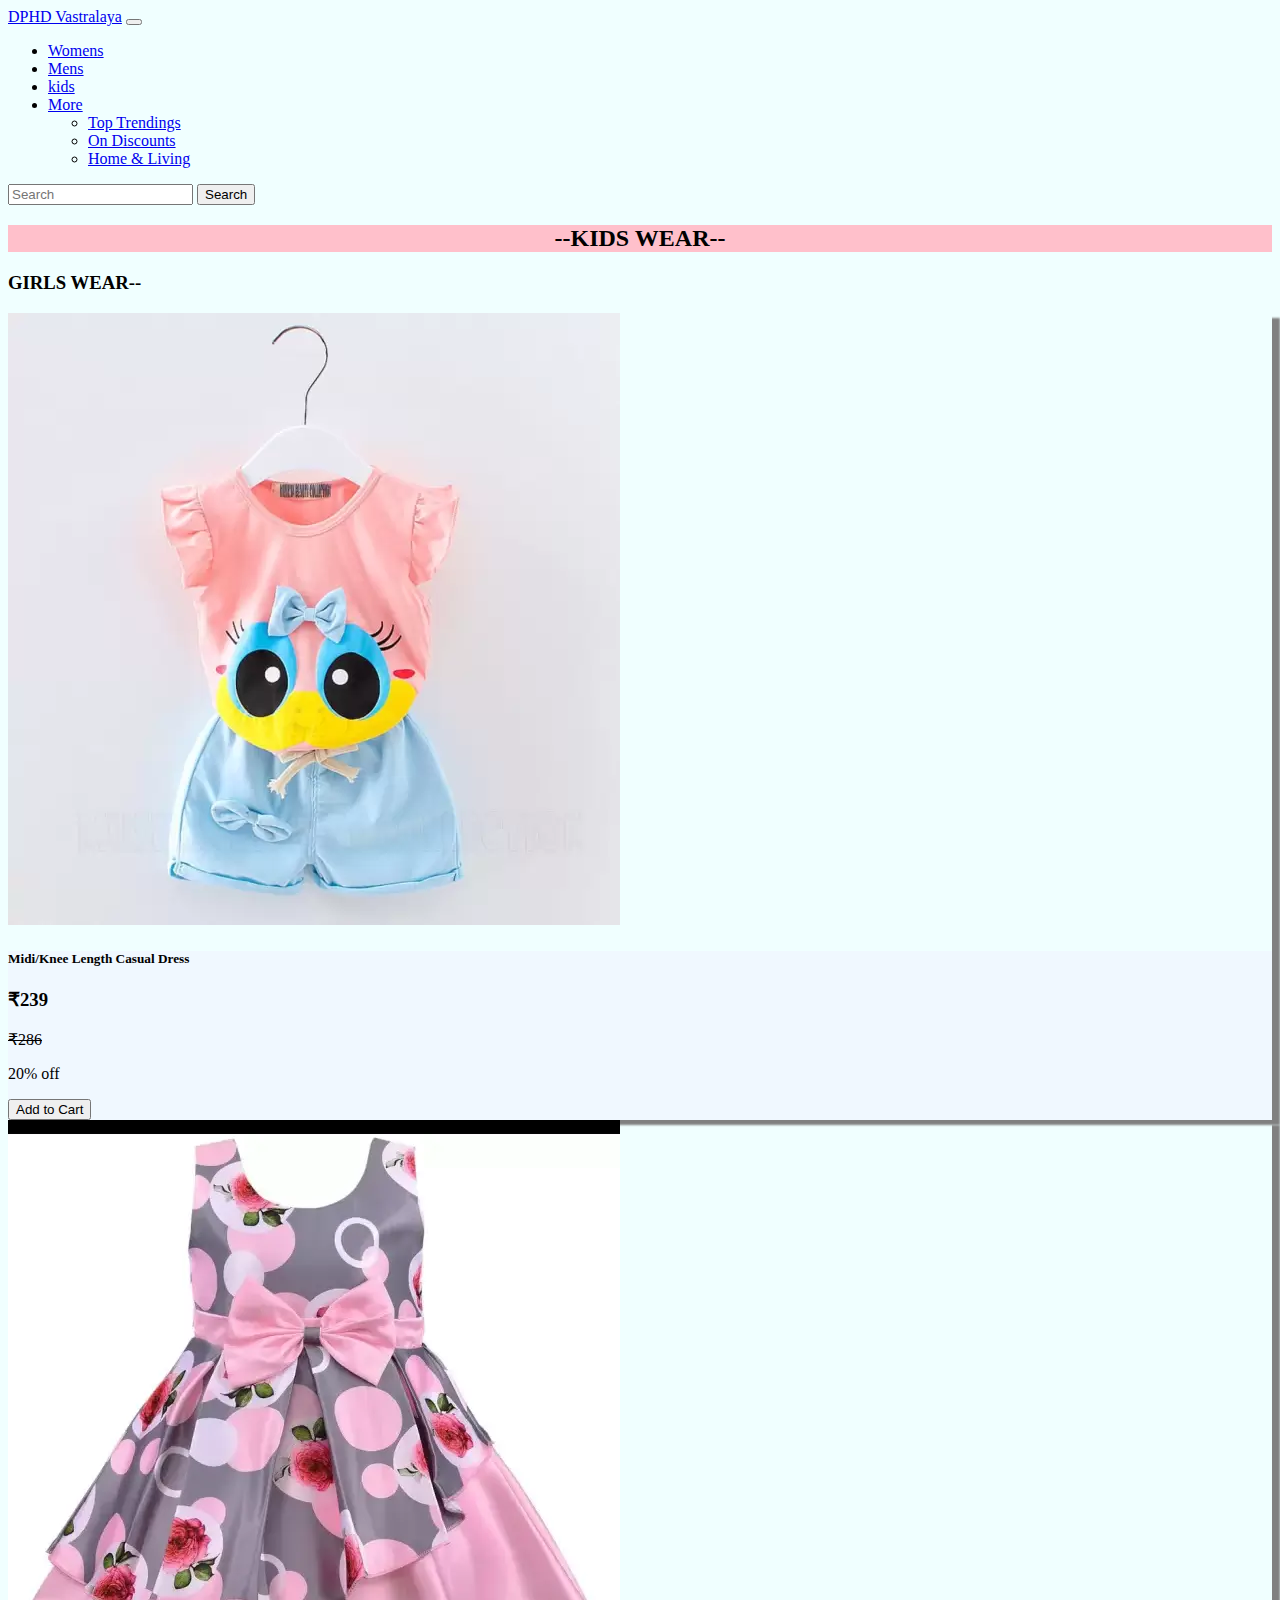
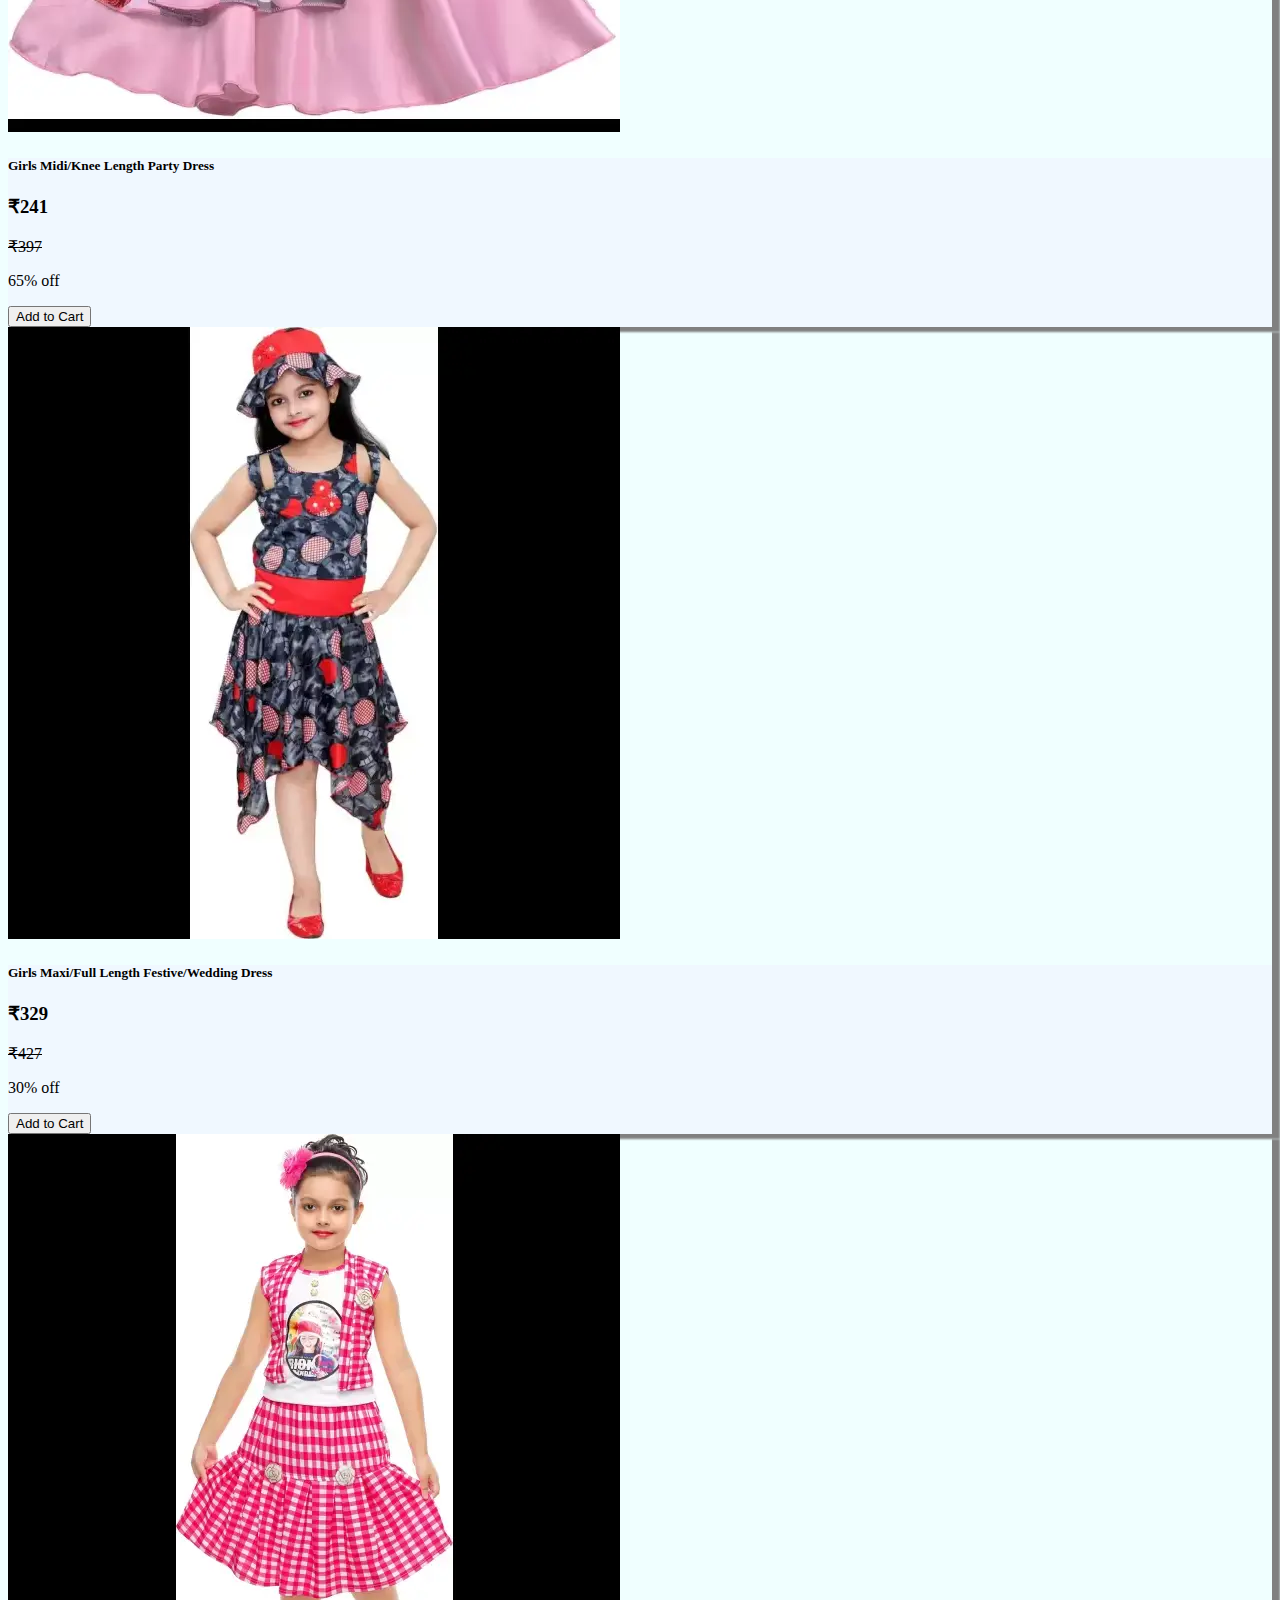
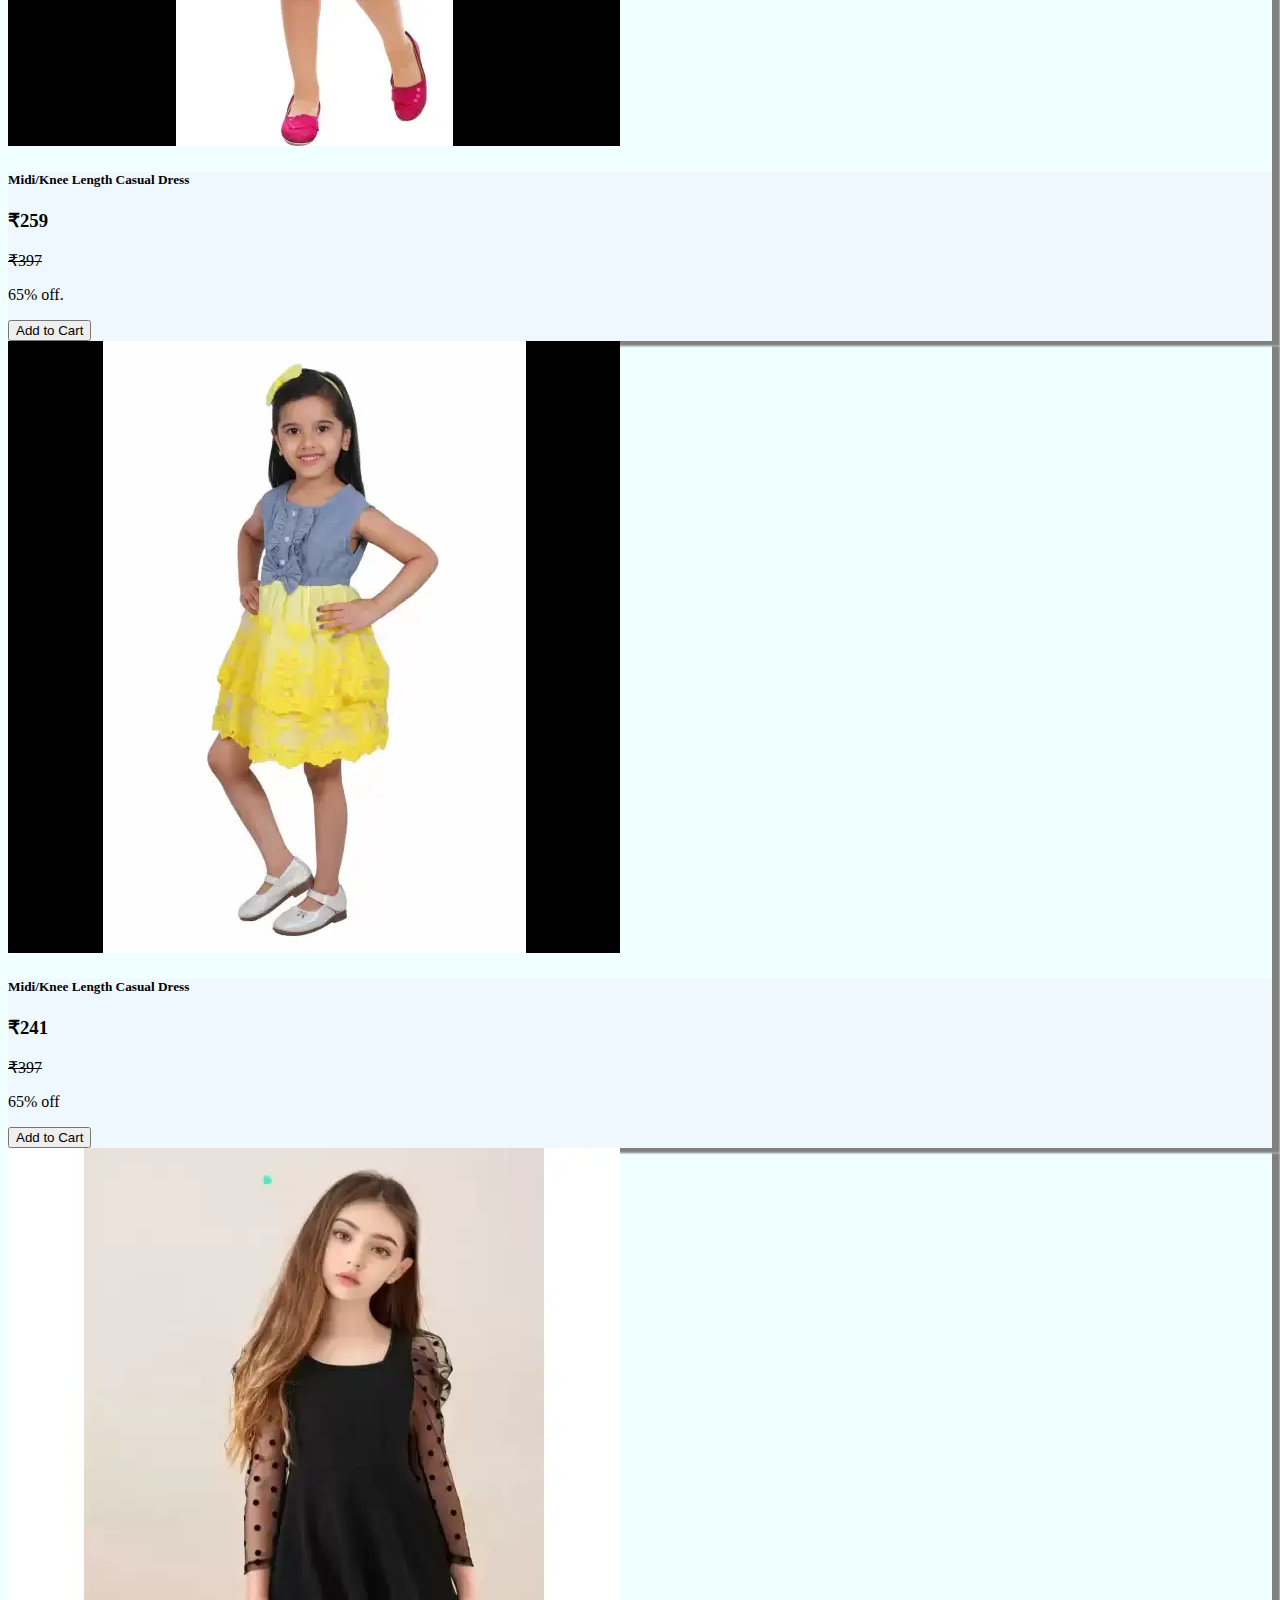
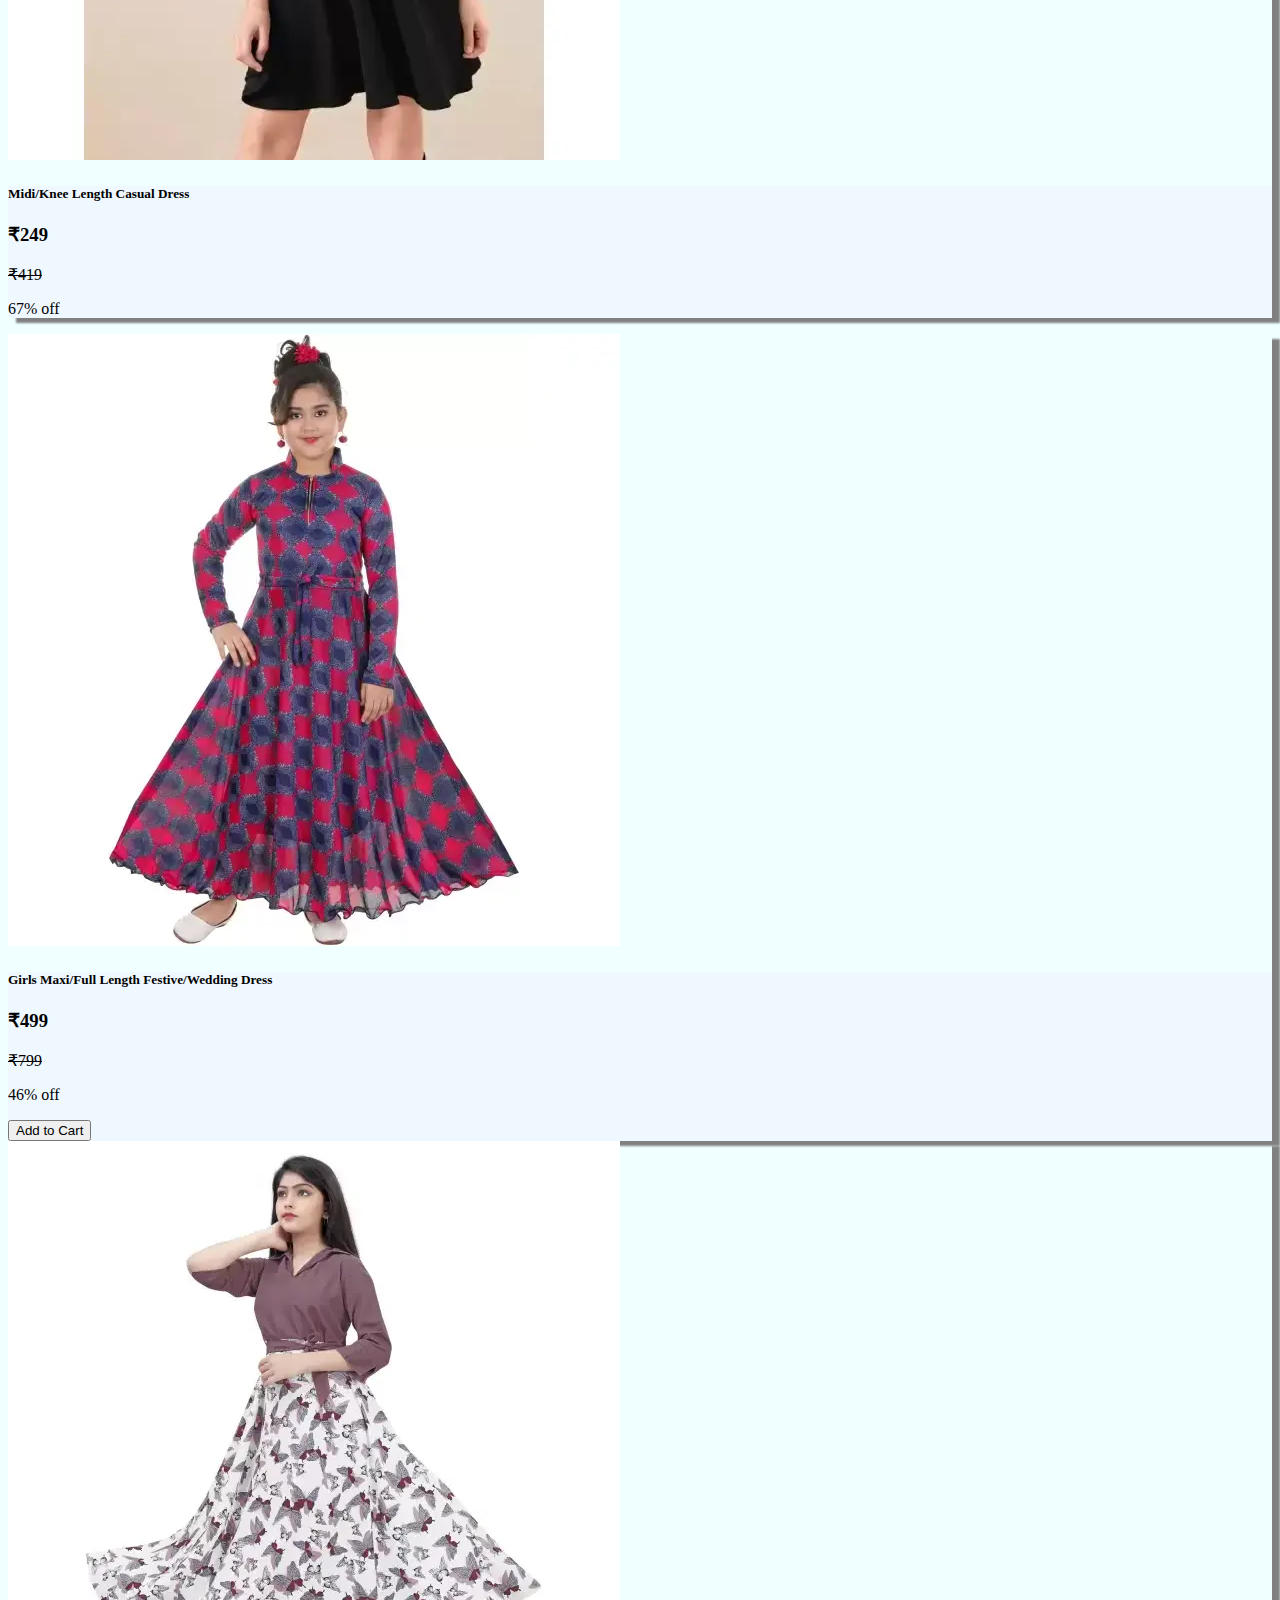
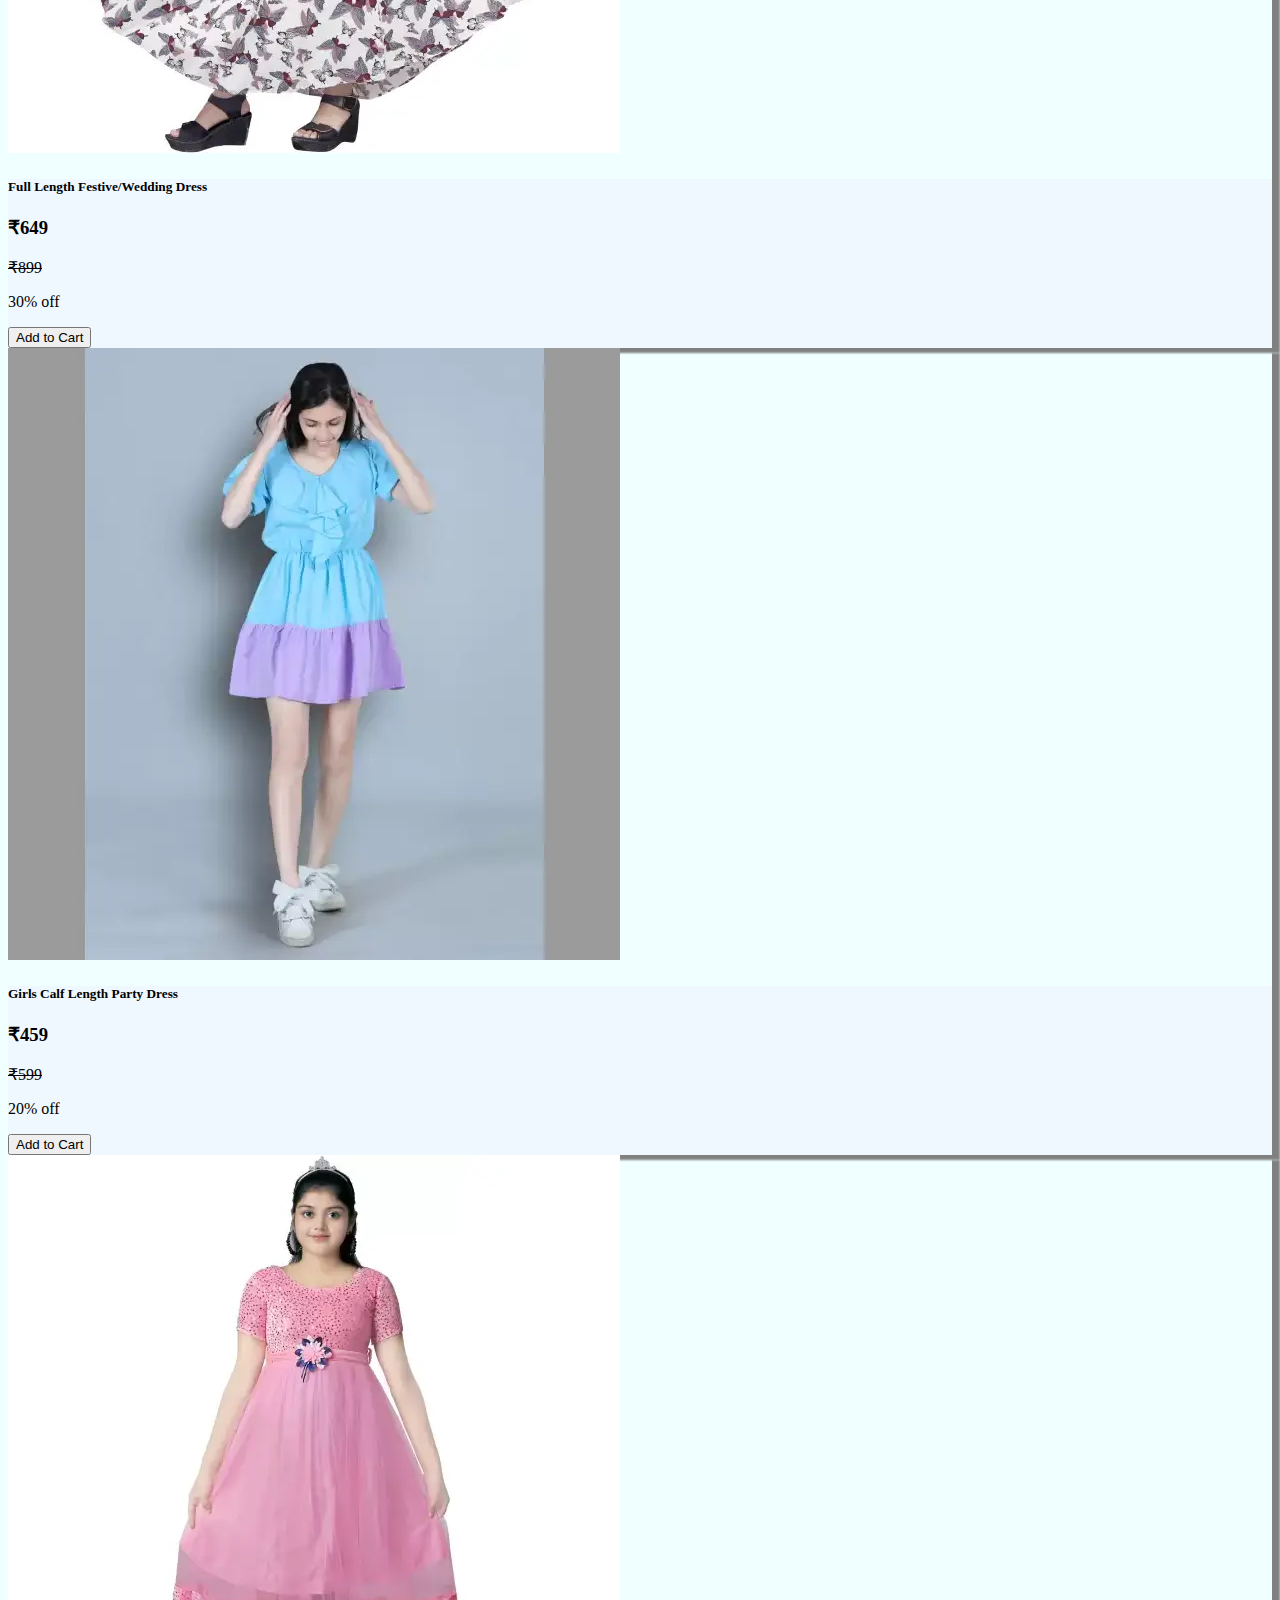
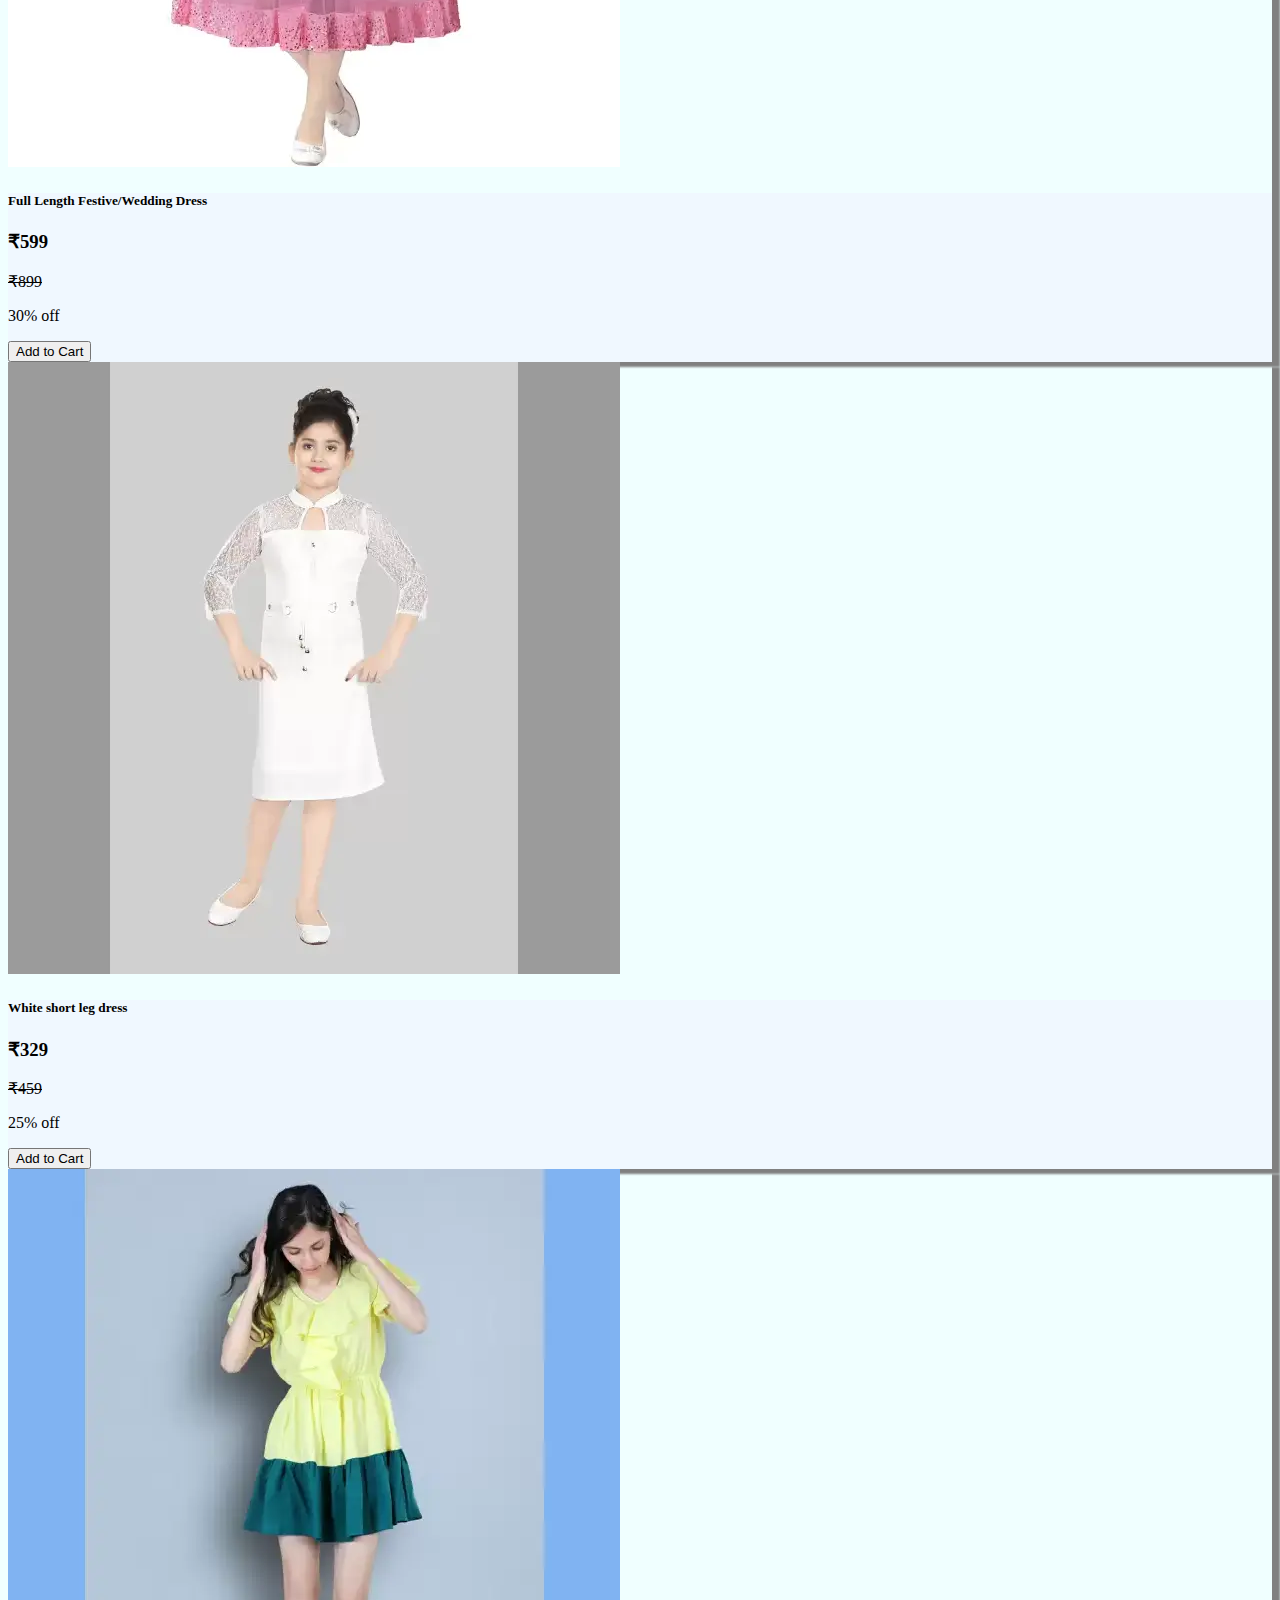
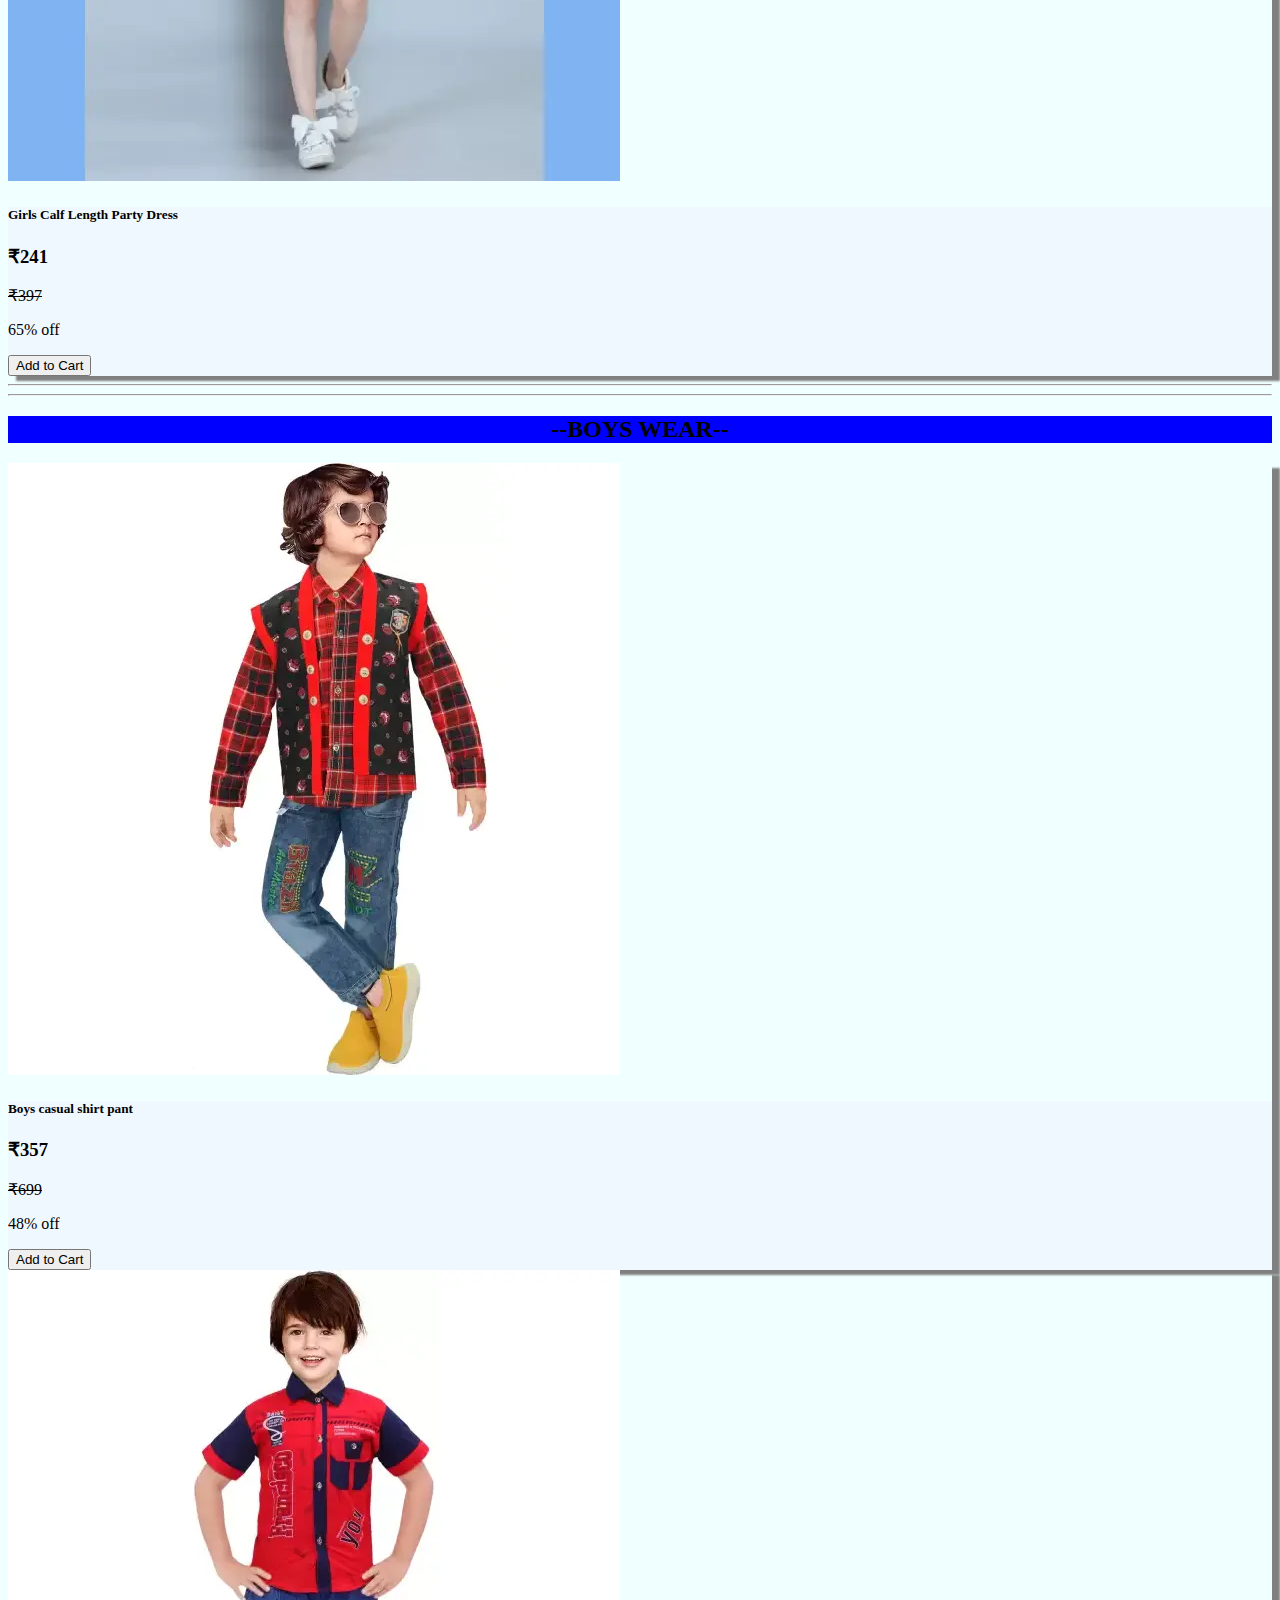
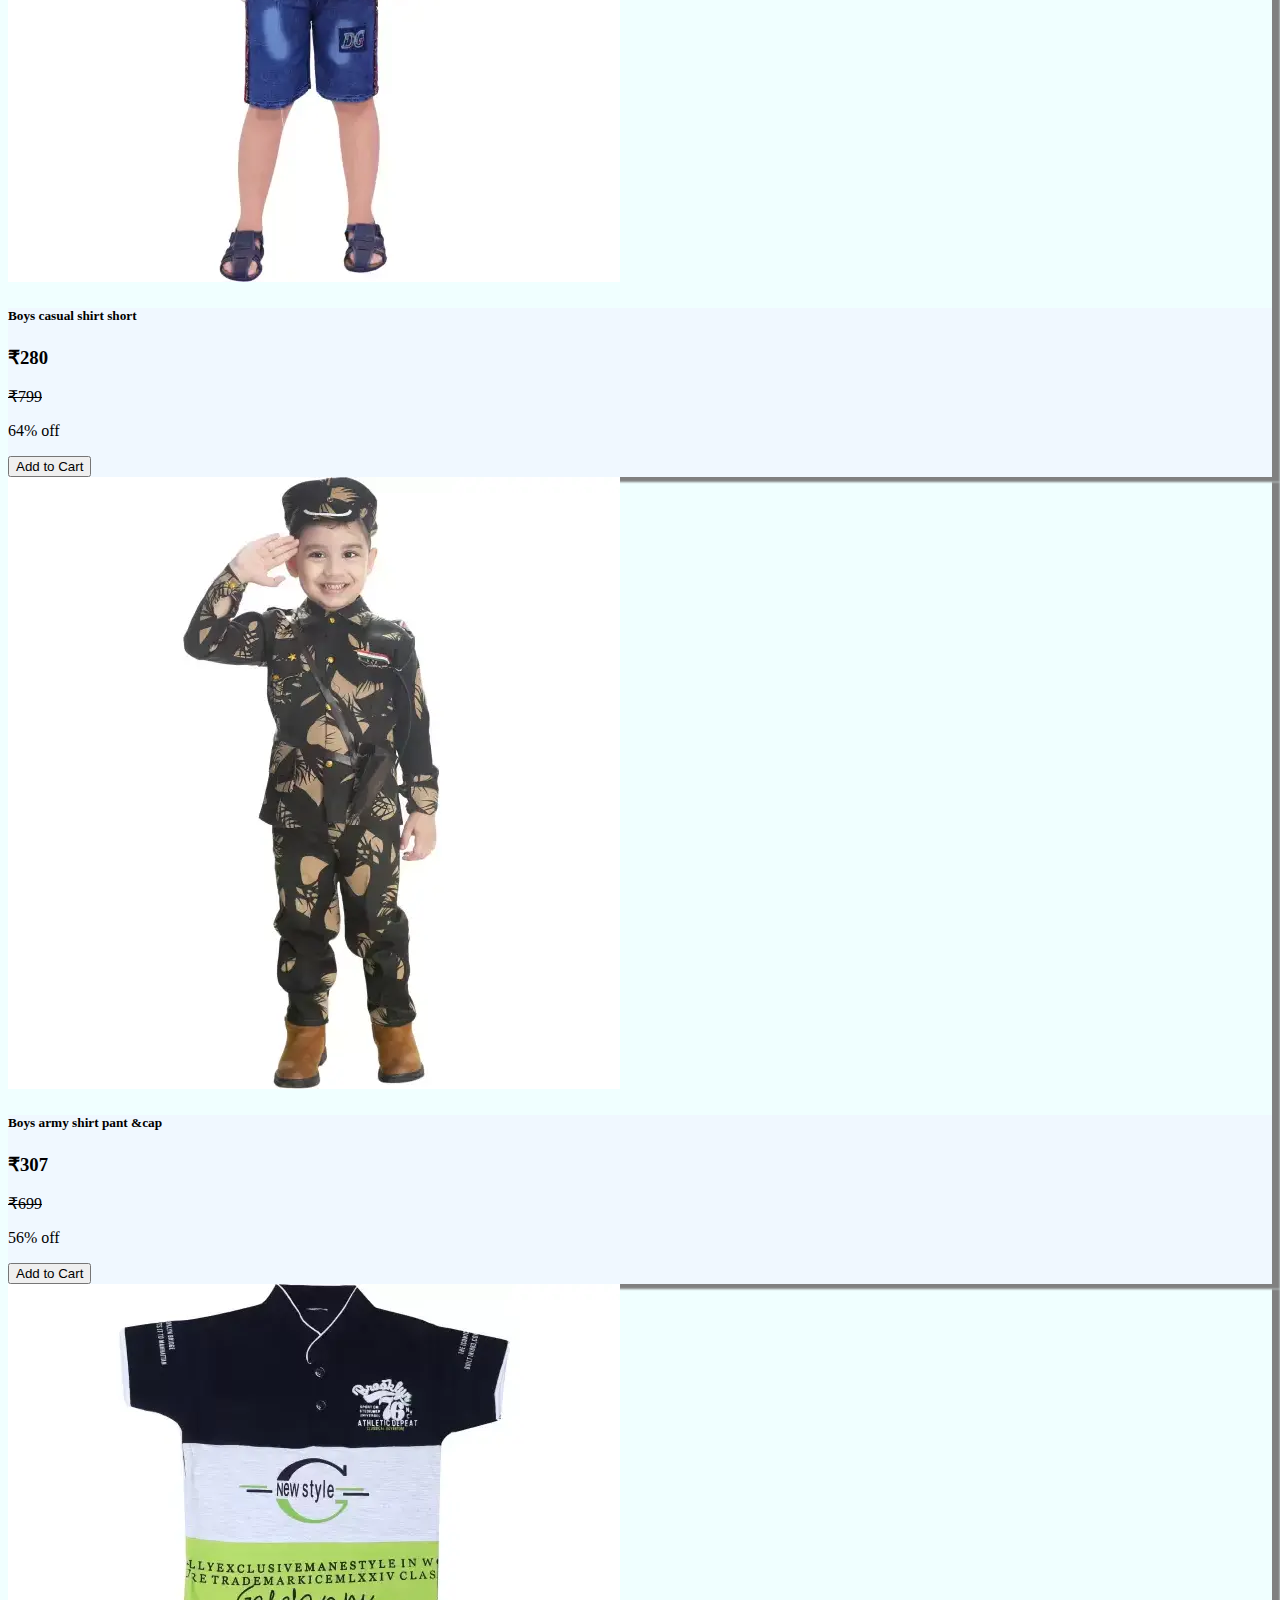
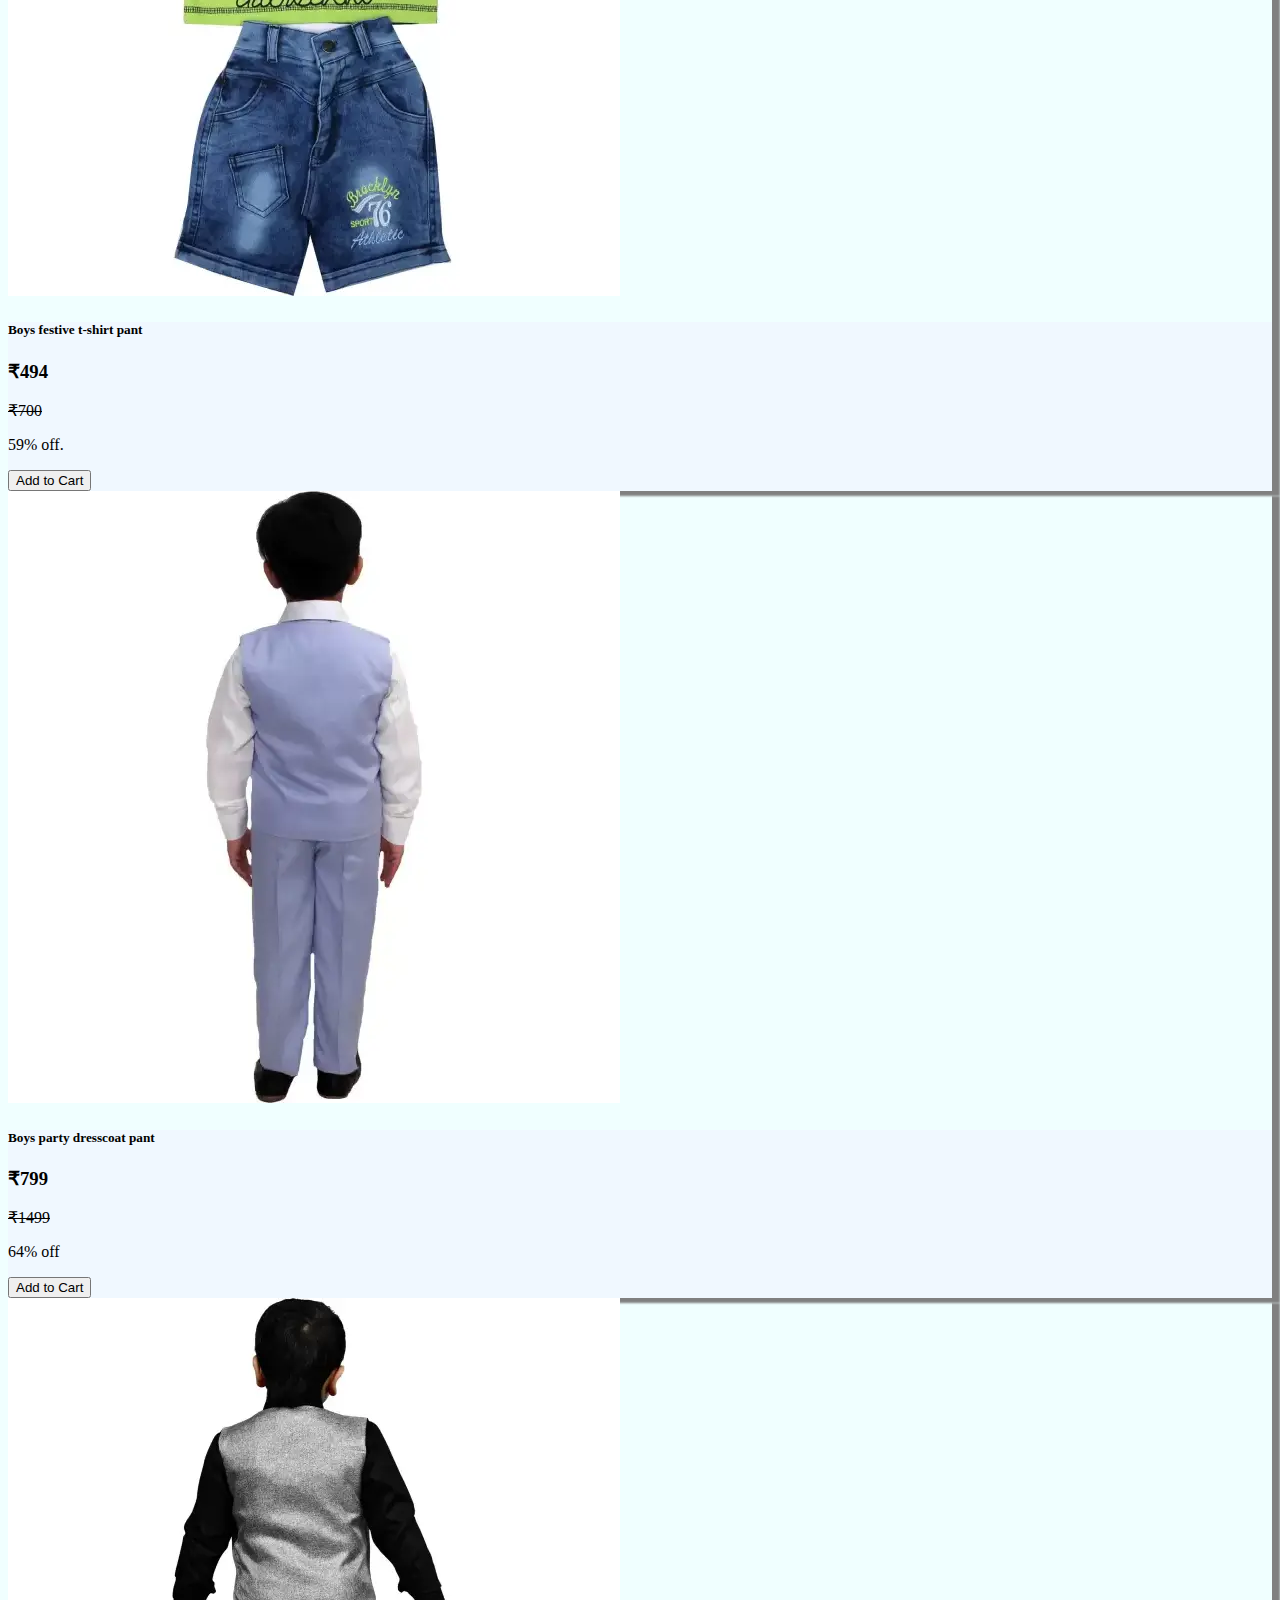
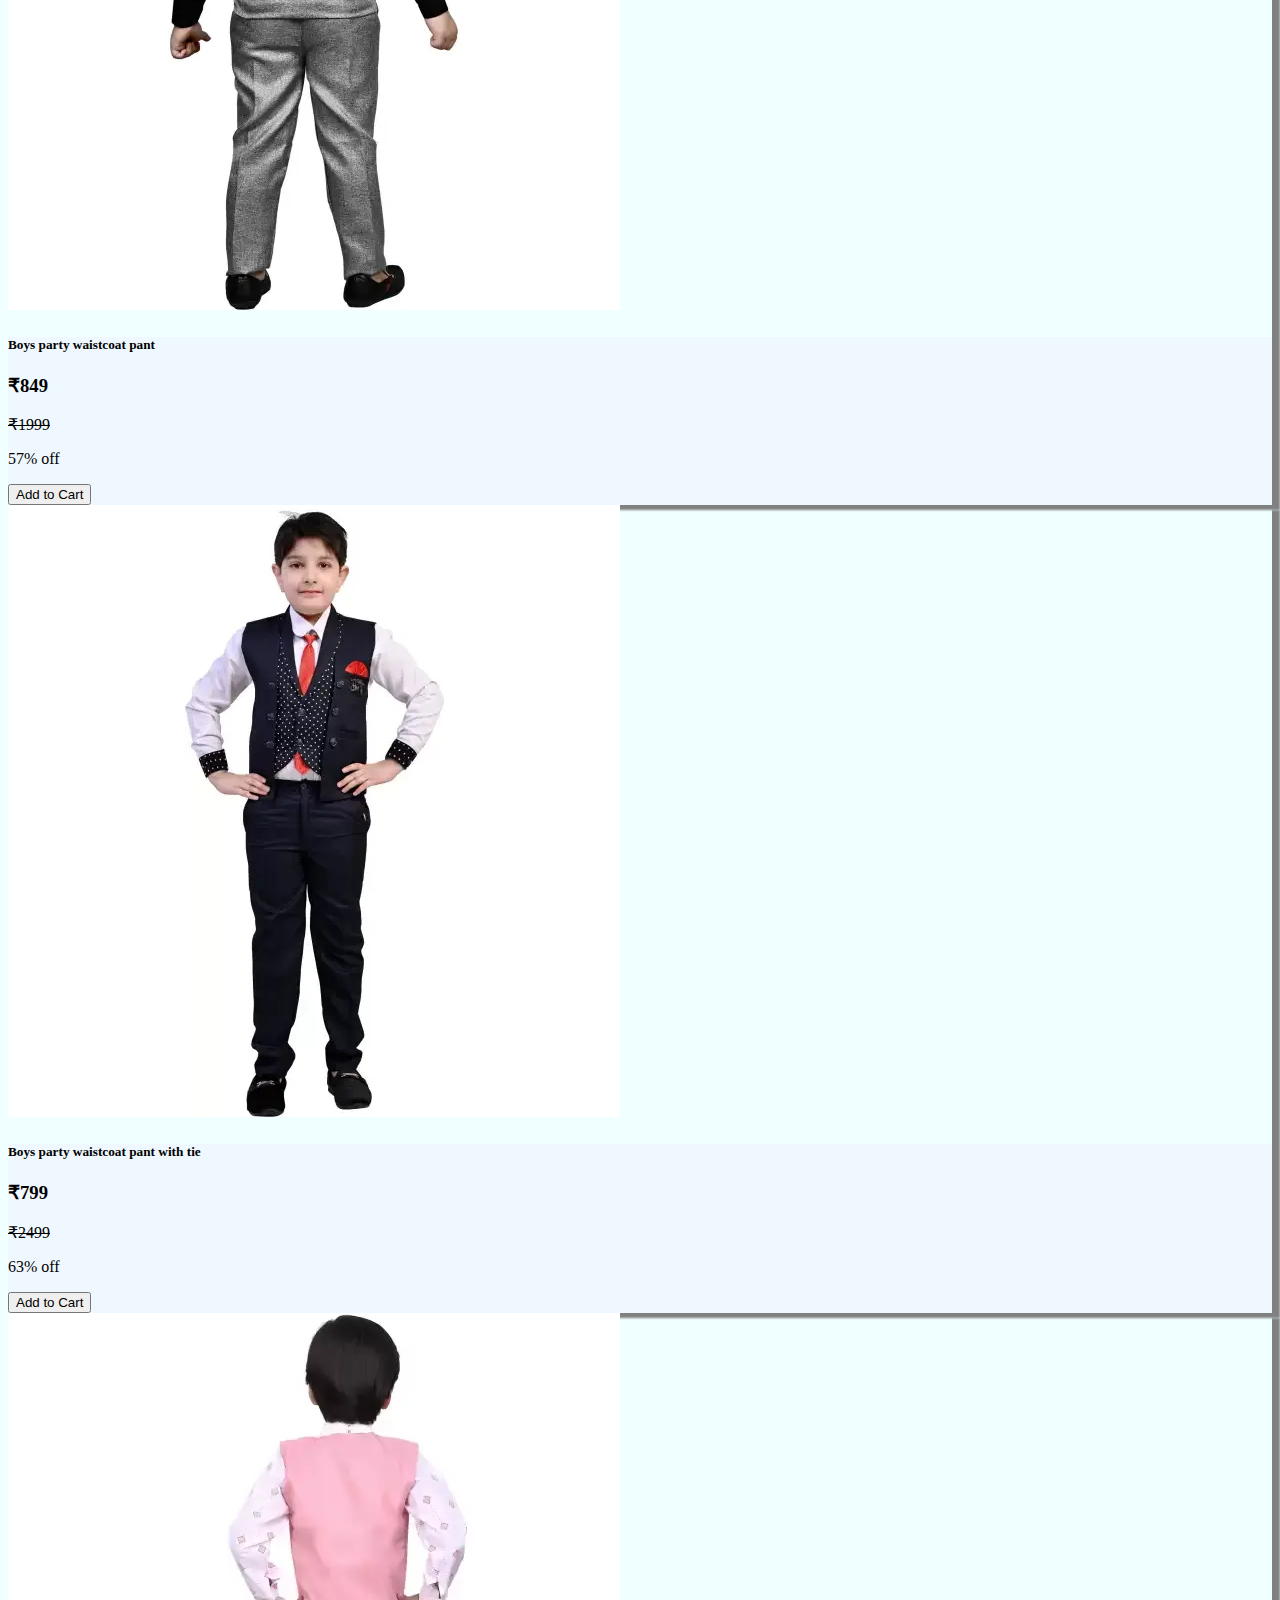
<file: kids.html>
<!DOCTYPE html>
<html lang="en">
<head>
    <meta charset="UTF-8">
    <meta http-equiv="X-UA-Compatible" content="IE=edge">
    <meta name="viewport" content="width=device-width, initial-scale=1.0">
    <link rel="shortcut icon" href="favicon (1).ico" type="image/x-icon">
    <link
      href="https://cdn.jsdelivr.net/npm/bootstrap@5.3.0-alpha1/dist/css/bootstrap.min.css"
      rel="stylesheet"
      integrity="sha384-GLhlTQ8iRABdZLl6O3oVMWSktQOp6b7In1Zl3/Jr59b6EGGoI1aFkw7cmDA6j6gD"
      crossorigin="anonymous"
    />
    <link rel="stylesheet" href="/styles/kids.css">
    <title>DPHD Vastralaya</title>
</head>
<body>
    <!-- nav bar start here -->
    <nav class="navbar navbar-expand-lg navbar-dark bg-dark">
        <div class="container-fluid">
          <a class="navbar-brand" href="/index.html">DPHD Vastralaya</a>
          <button
            class="navbar-toggler"
            type="button"
            data-bs-toggle="collapse"
            data-bs-target="#navbarSupportedContent"
            aria-controls="navbarSupportedContent"
            aria-expanded="false"
            aria-label="Toggle navigation"
          >
            <span class="navbar-toggler-icon"></span>
          </button>
          <div class="collapse navbar-collapse" id="navbarSupportedContent">
            <ul class="navbar-nav ms-auto mb-2 mb-lg-0">
              <li class="nav-item">
                <a class="nav-link active" aria-current="page" href="/womens.html">Womens</a>
              </li>
              <li class="nav-item">
                <a class="nav-link active" href=/mens.html">Mens</a>
              </li>
              <li class="nav-item">
                <a class="nav-link active" href="/kids.html">kids</a>
              </li>
              <li class="nav-item dropdown">
                <a
                  class="nav-link dropdown-toggle"
                  href="#"
                  role="button"
                  data-bs-toggle="dropdown"
                  aria-expanded="false"
                >
                 More 
                </a>
                <ul class="dropdown-menu">
                  <li><a class="dropdown-item" href="#"> Top Trendings</a></li>
                  <li><a class="dropdown-item" href="/sale.html">On Discounts</a>
                  </li>
                  <li>
                    <a class="dropdown-item" href="#">Home & Living</a>
                  </li>
                </ul>
              </li>
  
            </ul>
            <form class="d-flex" role="search">
              <input
                class="form-control me-2"
                type="search"
                placeholder="Search"
                aria-label="Search"
              />
              <button class="btn btn-outline-primary" type="submit">
                Search
              </button>
            </form>
          </div>
        </div>
      </nav>
      <!-- navbar end here -->
      <!-- kids content  -->
      <center><h2 style="background-color: pink;">--KIDS WEAR--</h2></center>
      <h3>GIRLS WEAR--  </h3>
      <div class="row  row-cols-lg-4  g-4">
        <div class="col col-lg-3 col-md-4 col-6">
          <div class="card h-100 border-success border-3">
            <img src="images/img1.webp" class="card-img-top" alt="...">
            <div class="card-body">
              <h5 class="card-title">Midi/Knee Length Casual Dress</h5>
              <p class="card-text"> <h3> ₹239 </h3> <p class="cut">₹286</p> 20% off</p>
              <button class="btn btn-outline-success me-2">Add to Cart</button>
            </div>
          </div>
        </div>
        <div class="col col-lg-3 col-md-4 col-6">
          <div class="card h-100 border-success border-3">
            <img src="images/img2.webp" class="card-img-top" alt="...">
            <div class="card-body">
              <h5 class="card-title">Girls Midi/Knee Length Party Dress</h5>
              <p class="card-text">
               <h3> ₹241 </h3> <p class="cut">₹397</p> 65% off
              </p>
              <button class="btn btn-outline-success me-2">Add to Cart</button>
            </div>
          </div>
        </div>
        <div class="col col-lg-3 col-md-4 col-6">
          <div class="card h-100 border-success border-3">
            <img src="images/img3.webp" class="card-img-top" alt="...">
            <div class="card-body">
              <h5 class="card-title">Girls Maxi/Full Length Festive/Wedding Dress </h5>
              <p class="card-text">
                <h3> ₹329 </h3> <p class="cut">₹427</p> 30% off </p>
                <button class="btn btn-outline-success me-2">Add to Cart</button>
            </div>
          </div>
        </div>
        <div class="col col-lg-3 col-md-4 col-6">
          <div class="card h-100 border-success border-3">
            <img src="images/img4.webp" class="card-img-top" alt="...">
            <div class="card-body">
              <h5 class="card-title">Midi/Knee Length Casual Dress</h5>
              <p class="card-text"> <h3> ₹259 </h3> <p class="cut">₹397</p> 65% off.</p>
              <button class="btn btn-outline-success me-2">Add to Cart</button>
            </div>
          </div>
        </div>
        <div class="col col-lg-3 col-md-4 col-6">
          <div class="card h-100 border-success border-3">
            <img src="images/img5.webp" class="card-img-top" alt="...">
            <div class="card-body">
              <h5 class="card-title">Midi/Knee Length Casual Dress</h5>
              <p class="card-text"> <h3> ₹241 </h3> <p class="cut">₹397</p> 65% off</p>
              <button class="btn btn-outline-success me-2">Add to Cart</button>
            </div>
          </div>
        </div>
        <div class="col col-lg-3 col-md-4 col-6">
          <div class="card h-100 border-success border-3">
            <img src="images/img6.webp" class="card-img-top" alt="...">
            <div class="card-body">
              <h5 class="card-title">Midi/Knee Length Casual Dress</h5>
              <p class="card-text"> <h3> ₹249 </h3> <p class="cut">₹419</p> 67% off</p>

            </div>
          </div>
        </div>
        <div class="col col-lg-3 col-md-4 col-6">
          <div class="card h-100 border-success border-3">
            <img src="images/img7.webp" class="card-img-top" alt="...">
            <div class="card-body">
              <h5 class="card-title">Girls Maxi/Full Length Festive/Wedding Dress </h5>
              <p class="card-text"> <h3> ₹499</h3> <p class="cut">₹799</p> 46% off</p>
              <button class="btn btn-outline-success me-2">Add to Cart</button>
            </div>
          </div>
        </div>
        <div class="col col-lg-3 col-md-4 col-6">
          <div class="card h-100 border-success border-3">
            <img src="images/img8.webp" class="card-img-top" alt="...">
            <div class="card-body">
              <h5 class="card-title">Full Length Festive/Wedding Dress</h5>
              <p class="card-text"> <h3> ₹649 </h3> <p class="cut">₹899</p> 30% off</p>
              <button class="btn btn-outline-success me-2">Add to Cart</button>
            </div>
          </div>
        </div>
         <div class="col col-lg-3 col-md-4 col-6">
          <div class="card h-100 border-success border-3">
            <img src="images/img9.webp" class="card-img-top" alt="...">
            <div class="card-body">
              <h5 class="card-title">Girls Calf Length Party Dress </h5>
              <p class="card-text"> <h3> ₹459 </h3> <p class="cut">₹599</p> 20% off</p>
              <button class="btn btn-outline-success me-2">Add to Cart</button>
            </div>
          </div>
        </div>
        <div class="col col-lg-3 col-md-4 col-6">
          <div class="card h-100 border-success border-3 ">
            <img src="images/img10.webp" class="card-img-top" alt="...">
            <div class="card-body">
              <h5 class="card-title">Full Length Festive/Wedding Dress</h5>
              <p class="card-text"> <h3> ₹599 </h3> <p class="cut">₹899</p> 30% off</p>
              <button class="btn btn-outline-success me-2">Add to Cart</button>
            </div>
          </div>
        </div>
        <div class="col col-lg-3 col-md-4 col-6">
          <div class="card h-100 border-success border-3">
            <img src="images/img11.webp" class="card-img-top" alt="...">
            <div class="card-body">
              <h5 class="card-title">White short leg dress </h5>
              <p class="card-text"> <h3> ₹329 </h3> <p class="cut">₹459</p> 25% off</p>
              <button class="btn btn-outline-success me-2">Add to Cart</button>
            </div>
          </div>
        </div>
        <div class="col col-lg-3 col-md-4 col-6">
          <div class="card h-100 border-success border-3">
            <img src="images/img12.webp" class="card-img-top" alt="...">
            <div class="card-body">
              <h5 class="card-title">Girls Calf Length Party Dress </h5>
              <p class="card-text"> <h3> ₹241 </h3> <p class="cut">₹397</p> 65% off</p>
              <button class="btn btn-outline-success me-2">Add to Cart</button>
            </div>
          </div>
        </div>
      </div>
      <hr>
      <hr>
      <center><h2 style="background-color: blue;">--BOYS WEAR--</h2></center>
      <div class="row  row-cols-lg-4  g-4">
        <div class="col col-lg-3 col-md-4 col-6">
          <div class="card h-100 border-success border-3">
            <img src="images/b1.webp" class="card-img-top" alt="...">
            <div class="card-body">
              <h5 class="card-title">Boys casual shirt pant </h5>
              <p class="card-text"> <h3> ₹357 </h3> <p class="cut">₹699</p> 48% off</p>
              <button class="btn btn-outline-success me-2">Add to Cart</button>
            </div>
          </div>
        </div>
        <div class="col col-lg-3 col-md-4 col-6">
          <div class="card h-100 border-success border-3">
            <img src="images/b2.webp" class="card-img-top" alt="...">
            <div class="card-body">
              <h5 class="card-title">Boys casual shirt short</h5>
              <p class="card-text">
               <h3> ₹280 </h3> <p class="cut">₹799</p> 64% off
              </p>
              <button class="btn btn-outline-success me-2">Add to Cart</button>
            </div>
          </div>
        </div>
        <div class="col col-lg-3 col-md-4 col-6">
          <div class="card h-100 border-success border-3">
            <img src="images/b3.webp" class="card-img-top" alt="...">
            <div class="card-body">
              <h5 class="card-title">Boys army shirt pant &cap </h5>
              <p class="card-text">
                <h3> ₹307</h3> <p class="cut">₹699</p> 56% off </p>
                <button class="btn btn-outline-success me-2">Add to Cart</button>
            </div>
          </div>
        </div>
        <div class="col col-lg-3 col-md-4 col-6">
          <div class="card h-100 border-success border-3">
            <img src="images/b4.webp" class="card-img-top" alt="...">
            <div class="card-body">
              <h5 class="card-title">Boys festive t-shirt pant </h5>
              <p class="card-text"> <h3> ₹494 </h3> <p class="cut">₹700</p> 59% off.</p>
              <button class="btn btn-outline-success me-2">Add to Cart</button>
            </div>
          </div>
        </div>
        <div class="col col-lg-3 col-md-4 col-6">
          <div class="card h-100 border-success border-3">
            <img src="images/b5.webp" class="card-img-top" alt="...">
            <div class="card-body">
              <h5 class="card-title">Boys party dresscoat pant </h5>
              <p class="card-text"> <h3> ₹799 </h3> <p class="cut">₹1499</p> 64% off</p>
              <button class="btn btn-outline-success me-2">Add to Cart</button>
            </div>
          </div>
        </div>
        <div class="col col-lg-3 col-md-4 col-6">
          <div class="card h-100 border-success border-3">
            <img src="images/b6.webp" class="card-img-top" alt="...">
            <div class="card-body">
              <h5 class="card-title">Boys party waistcoat pant </h5>
              <p class="card-text"> <h3> ₹849 </h3> <p class="cut">₹1999</p> 57% off</p>
              <button class="btn btn-outline-success me-2">Add to Cart</button>
            </div>
          </div>
        </div>
        <div class="col col-lg-3 col-md-4 col-6">
          <div class="card h-100 border-success border-3">
            <img src="images/b7.webp" class="card-img-top" alt="...">
            <div class="card-body">
              <h5 class="card-title">Boys party waistcoat pant with tie  </h5>
              <p class="card-text"> <h3> ₹799</h3> <p class="cut">₹2499</p> 63% off</p>
              <button class="btn btn-outline-success me-2">Add to Cart</button>
            </div>
          </div>
        </div>
        <div class="col col-lg-3 col-md-4 col-6">
          <div class="card h-100 border-success border-3">
            <img src="images/b8.webp" class="card-img-top" alt="...">
            <div class="card-body">
              <h5 class="card-title">Boys party waistcoat pant</h5>
              <p class="card-text"> <h3> ₹649 </h3> <p class="cut">₹899</p> 30% off</p>
              <button class="btn btn-outline-success me-2">Add to Cart</button>
            </div>
          </div>
        </div>
         <div class="col col-lg-3 col-md-4 col-6">
          <div class="card h-100 border-success border-3">
            <img src="images/b9.webp" class="card-img-top" alt="...">
            <div class="card-body">
              <h5 class="card-title">Boys casual t-shirt track pants </h5>
              <p class="card-text"> <h3> ₹479 </h3> <p class="cut">₹1499</p> 68% off</p>
              <button class="btn btn-outline-success me-2">Add to Cart</button>
            </div>
          </div>
        </div>
        <div class="col col-lg-3 col-md-4 col-6">
          <div class="card h-100 border-success border-3 ">
            <img src="images/b10.webp" class="card-img-top" alt="...">
            <div class="card-body">
              <h5 class="card-title">Boys western one piece coat </h5>
              <p class="card-text"> <h3> ₹849 </h3> <p class="cut">₹1499</p> 37% off</p>
              <button class="btn btn-outline-success me-2">Add to Cart</button>
            </div>
          </div>
        </div>
        <div class="col col-lg-3 col-md-4 col-6">
          <div class="card h-100 border-success border-3">
            <img src="images/b11.webp" class="card-img-top" alt="...">
            <div class="card-body">
              <h5 class="card-title">Boys 3piece coat pant </h5>
              <p class="card-text"> <h3> ₹1189 </h3> <p class="cut">₹3999</p> 70% off</p>
              <button class="btn btn-outline-success me-2">Add to Cart</button>
            </div>
          </div>
        </div>
        <div class="col col-lg-3 col-md-4 col-6">
          <div class="card h-100 border-success border-3">
            <img src="images/b12.webp" class="card-img-top" alt="...">
            <div class="card-body">
              <h5 class="card-title">Boys casual trends t-shirts </h5>
              <p class="card-text"> <h3> ₹449  </h3> <p class="cut">₹897</p> 65% off</p>
              <button class="btn btn-outline-success me-2">Add to Cart</button>
            </div>
          </div>
        </div>
      </div>
    





      <script src="https://cdn.jsdelivr.net/npm/bootstrap@5.3.0-alpha1/dist/js/bootstrap.bundle.min.js"
    integrity="sha384-w76AqPfDkMBDXo30jS1Sgez6pr3x5MlQ1ZAGC+nuZB+EYdgRZgiwxhTBTkF7CXvN"
    crossorigin="anonymous">
  </script>
  <script>
    var addToCartButtons = document.querySelectorAll('.card button');

addToCartButtons.forEach(function(button) {
  button.addEventListener('click', addToCartClicked);
});

function addToCartClicked(event) {
  var button = event.target;
  var card  = button.parentElement;
  var productName = card.querySelector('h5').innerText;
  var productPrice = card.querySelector('h3').innerText;
  alert("Added to cart: " + productName + " " + productPrice);
}

  </script>
</body>
</html>
</file>
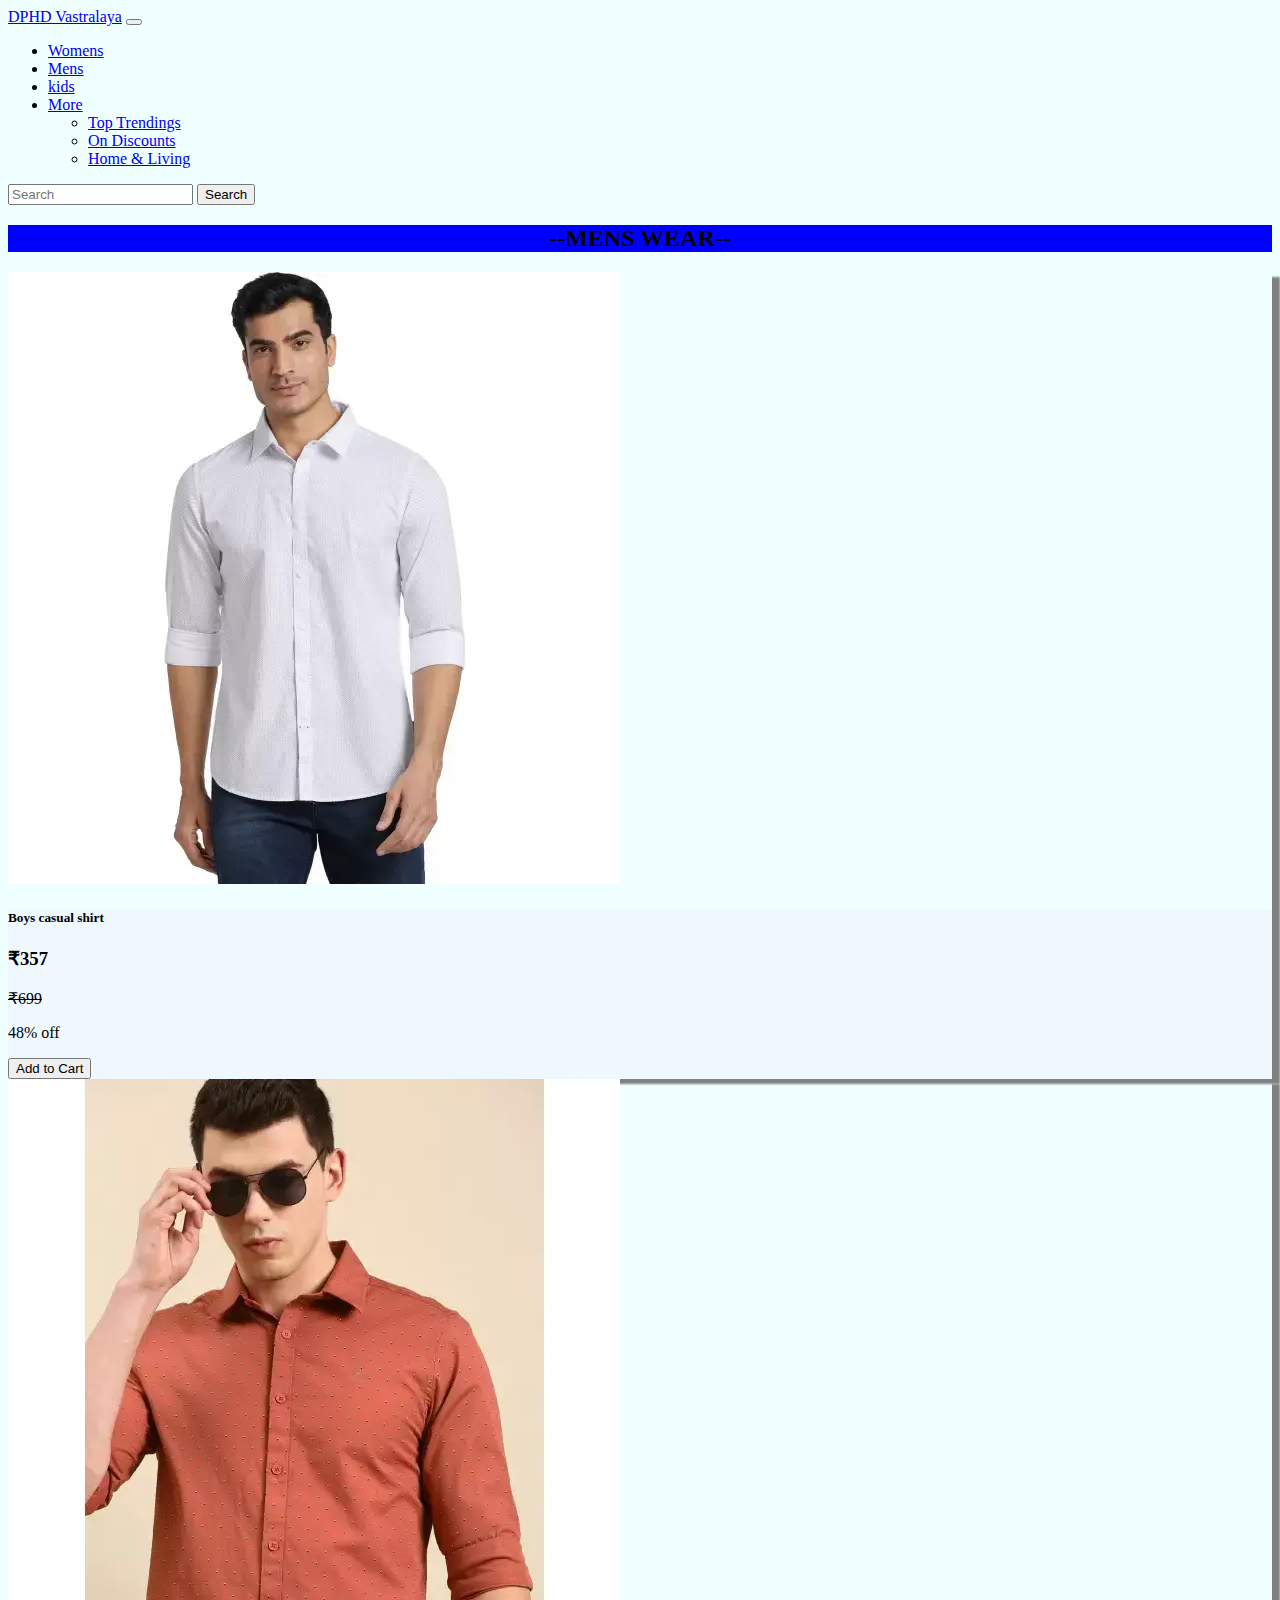
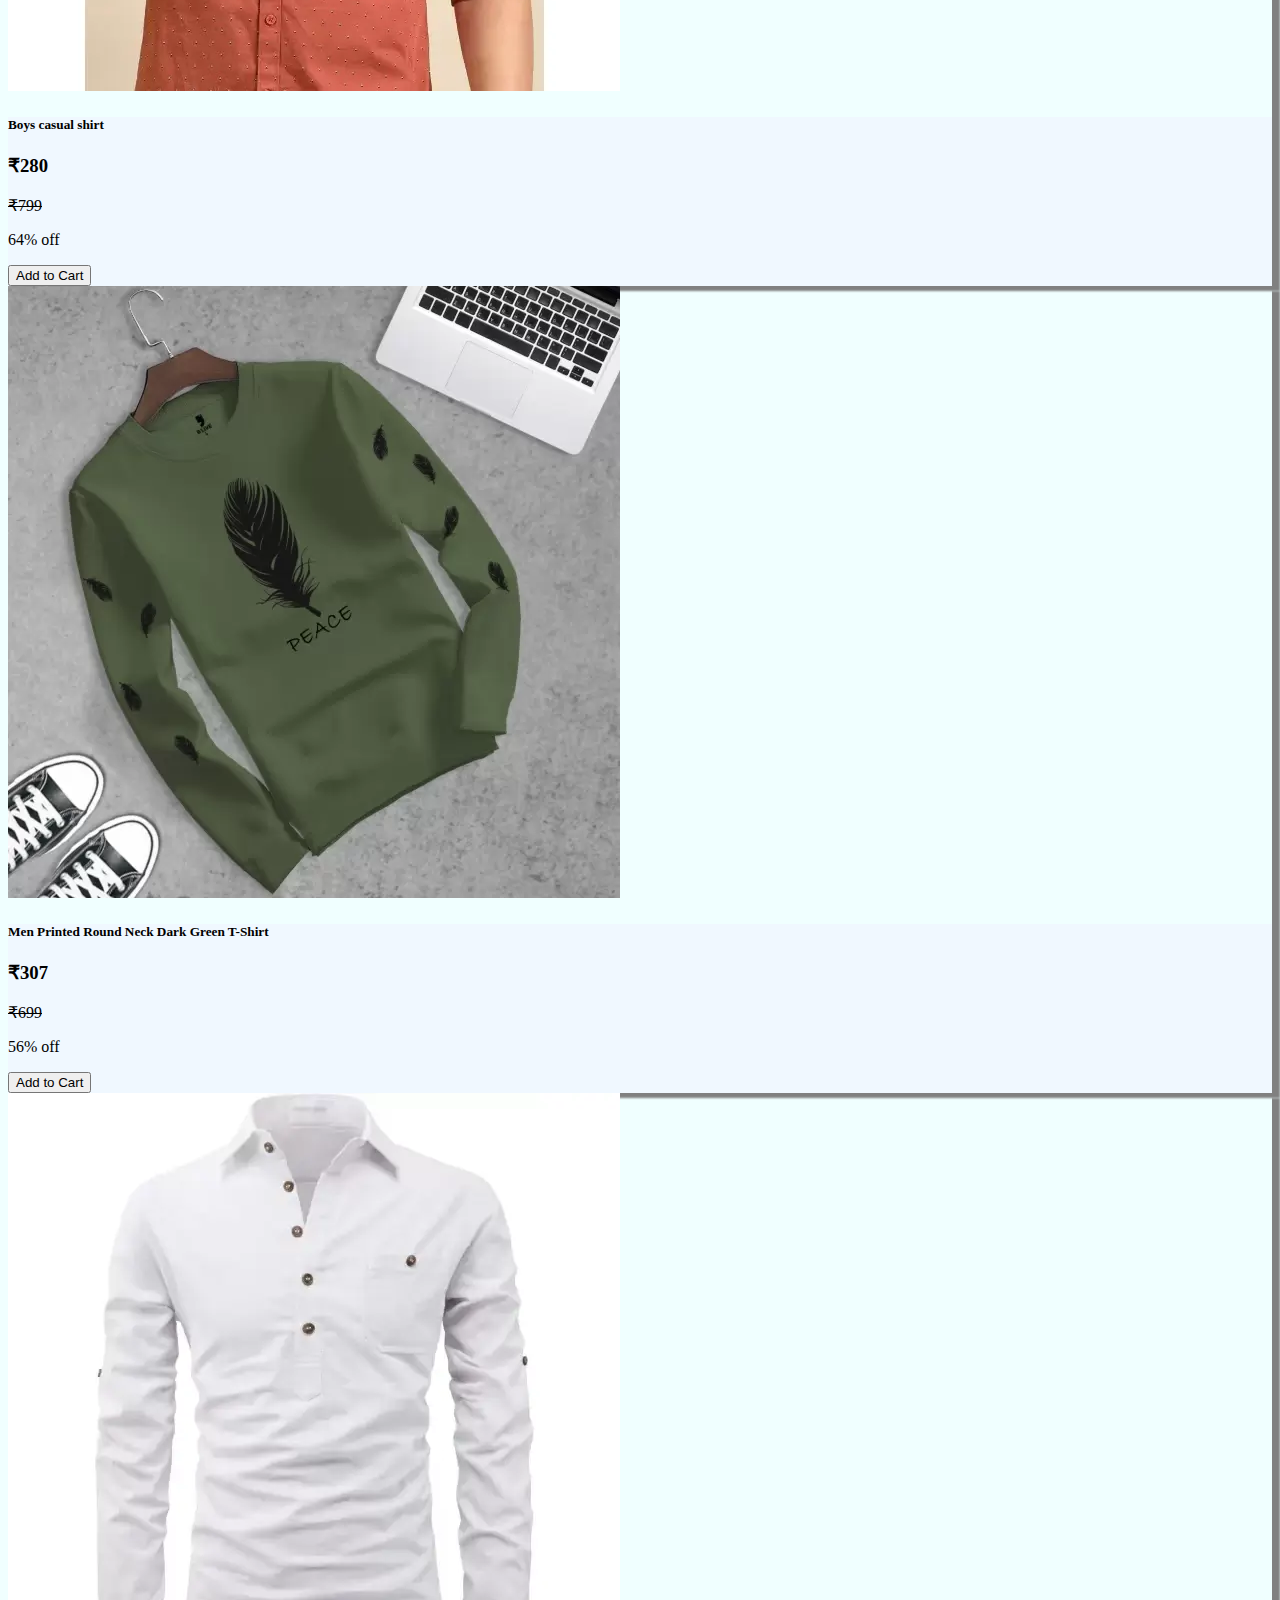
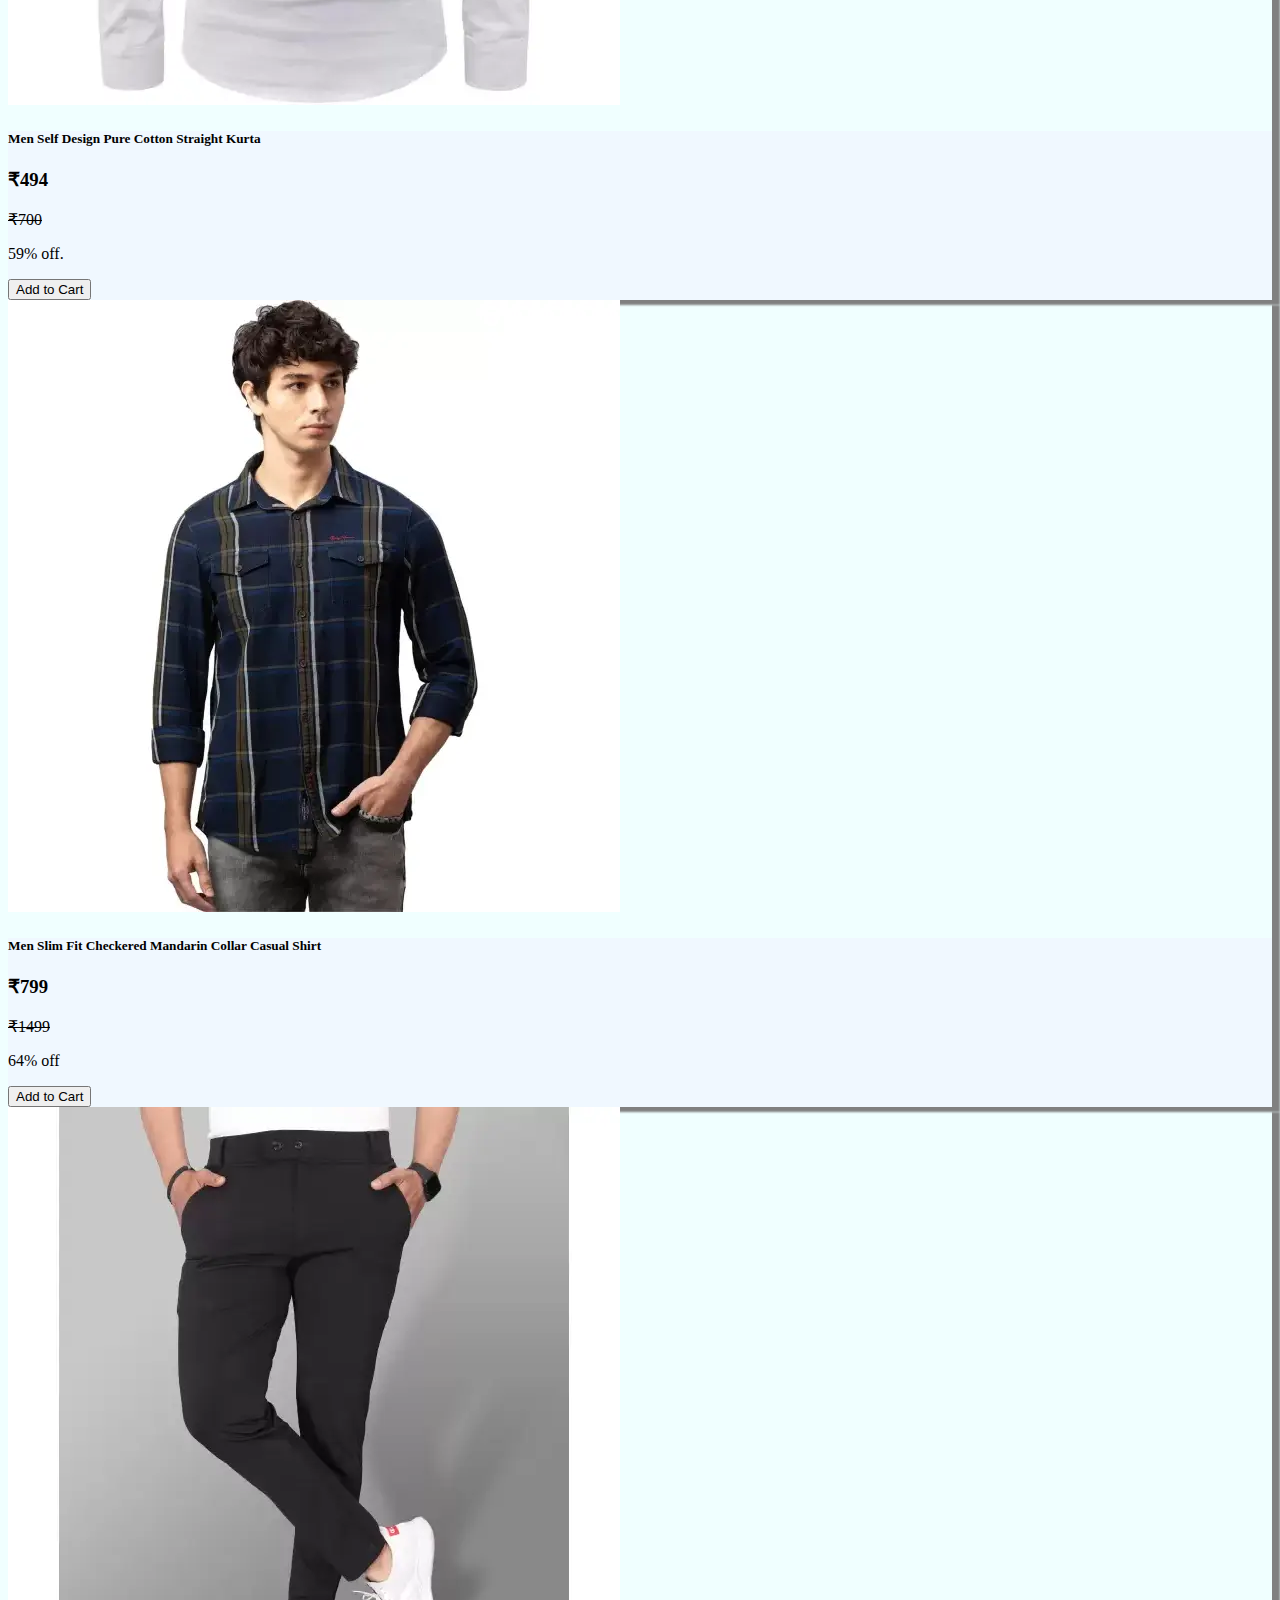
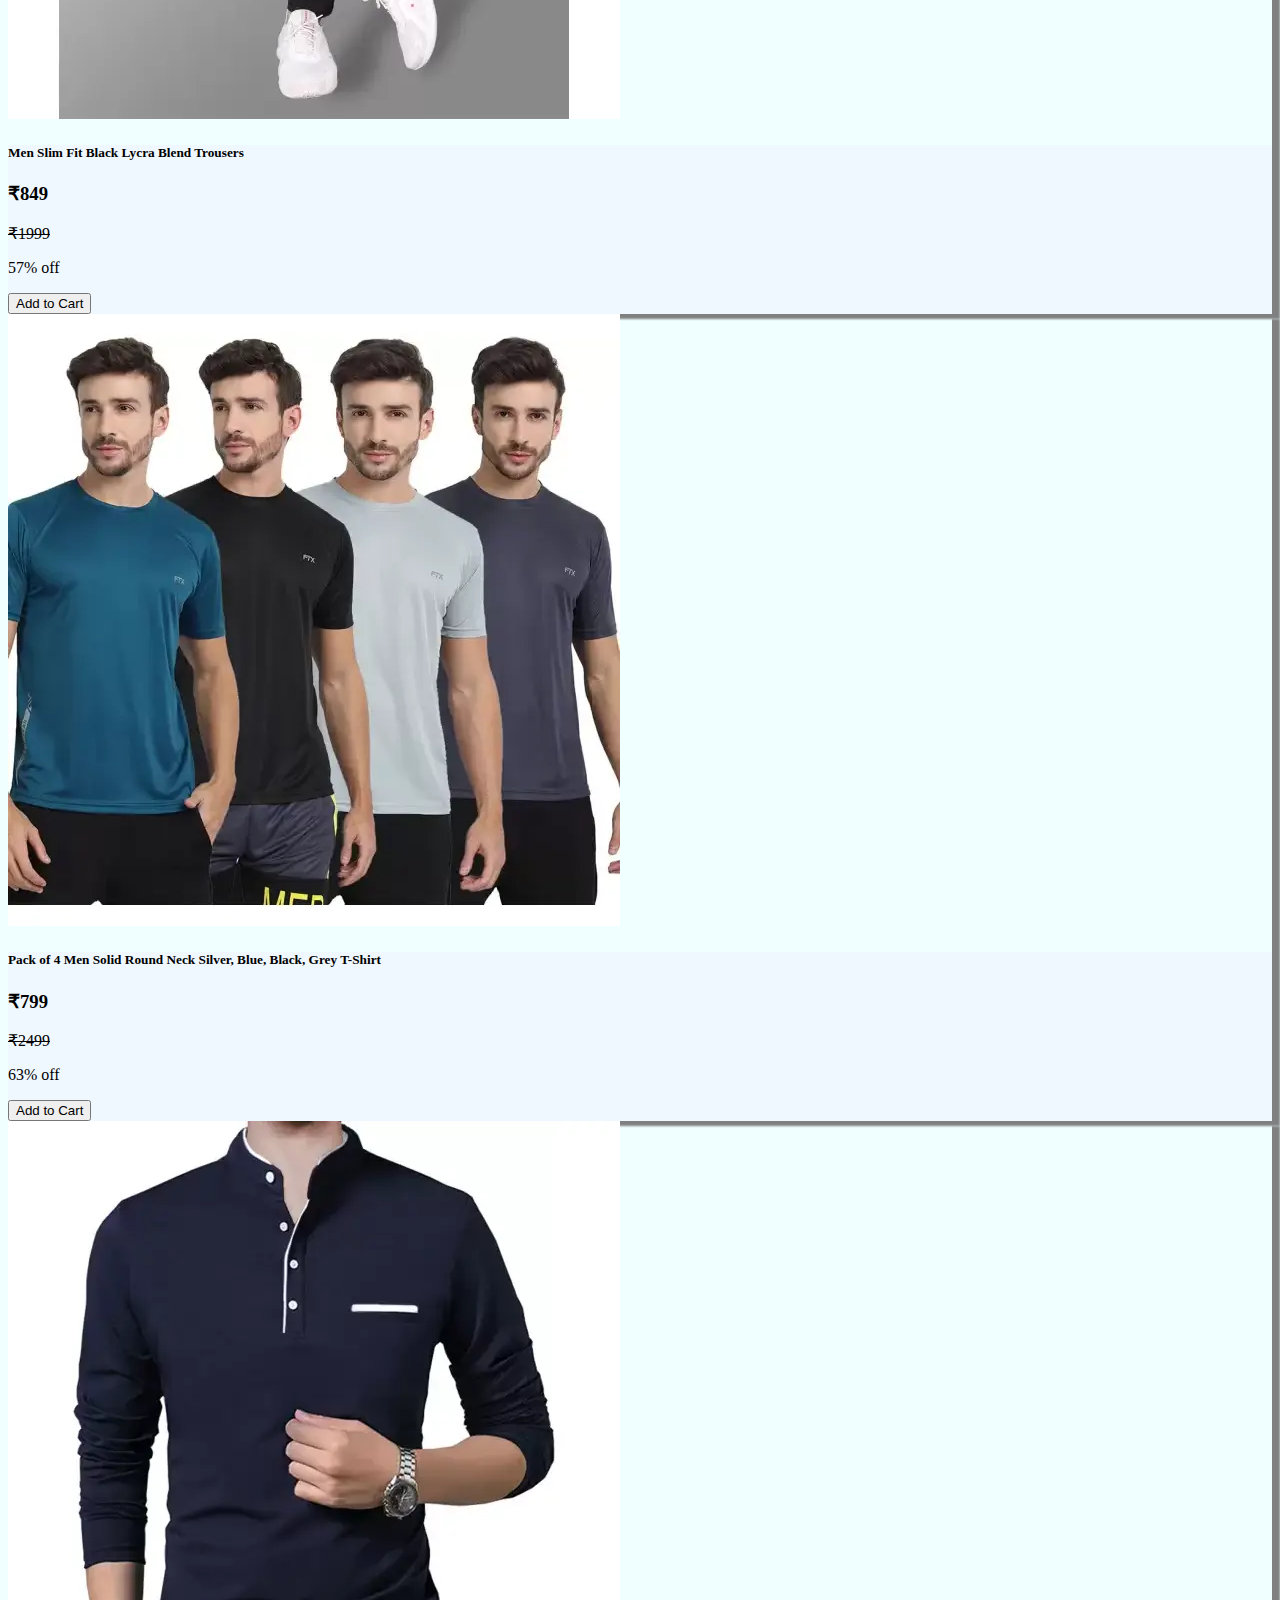
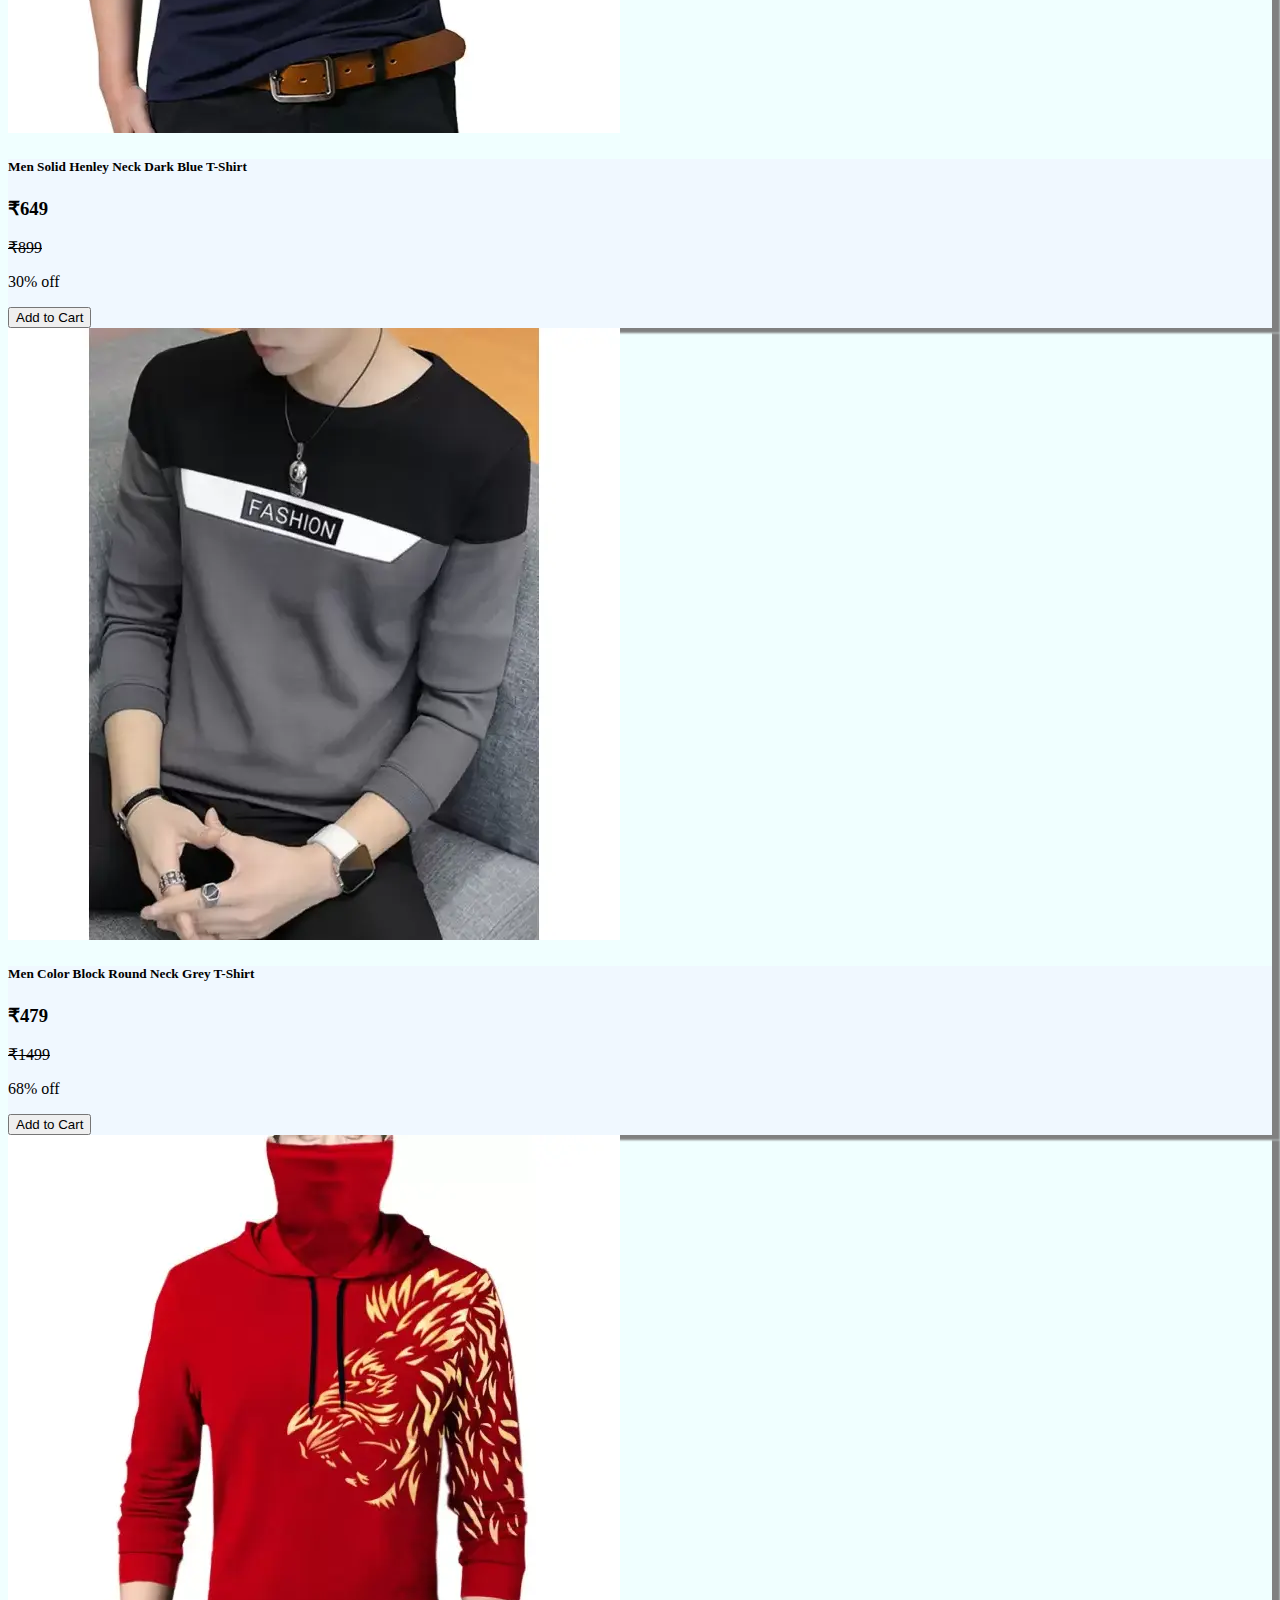
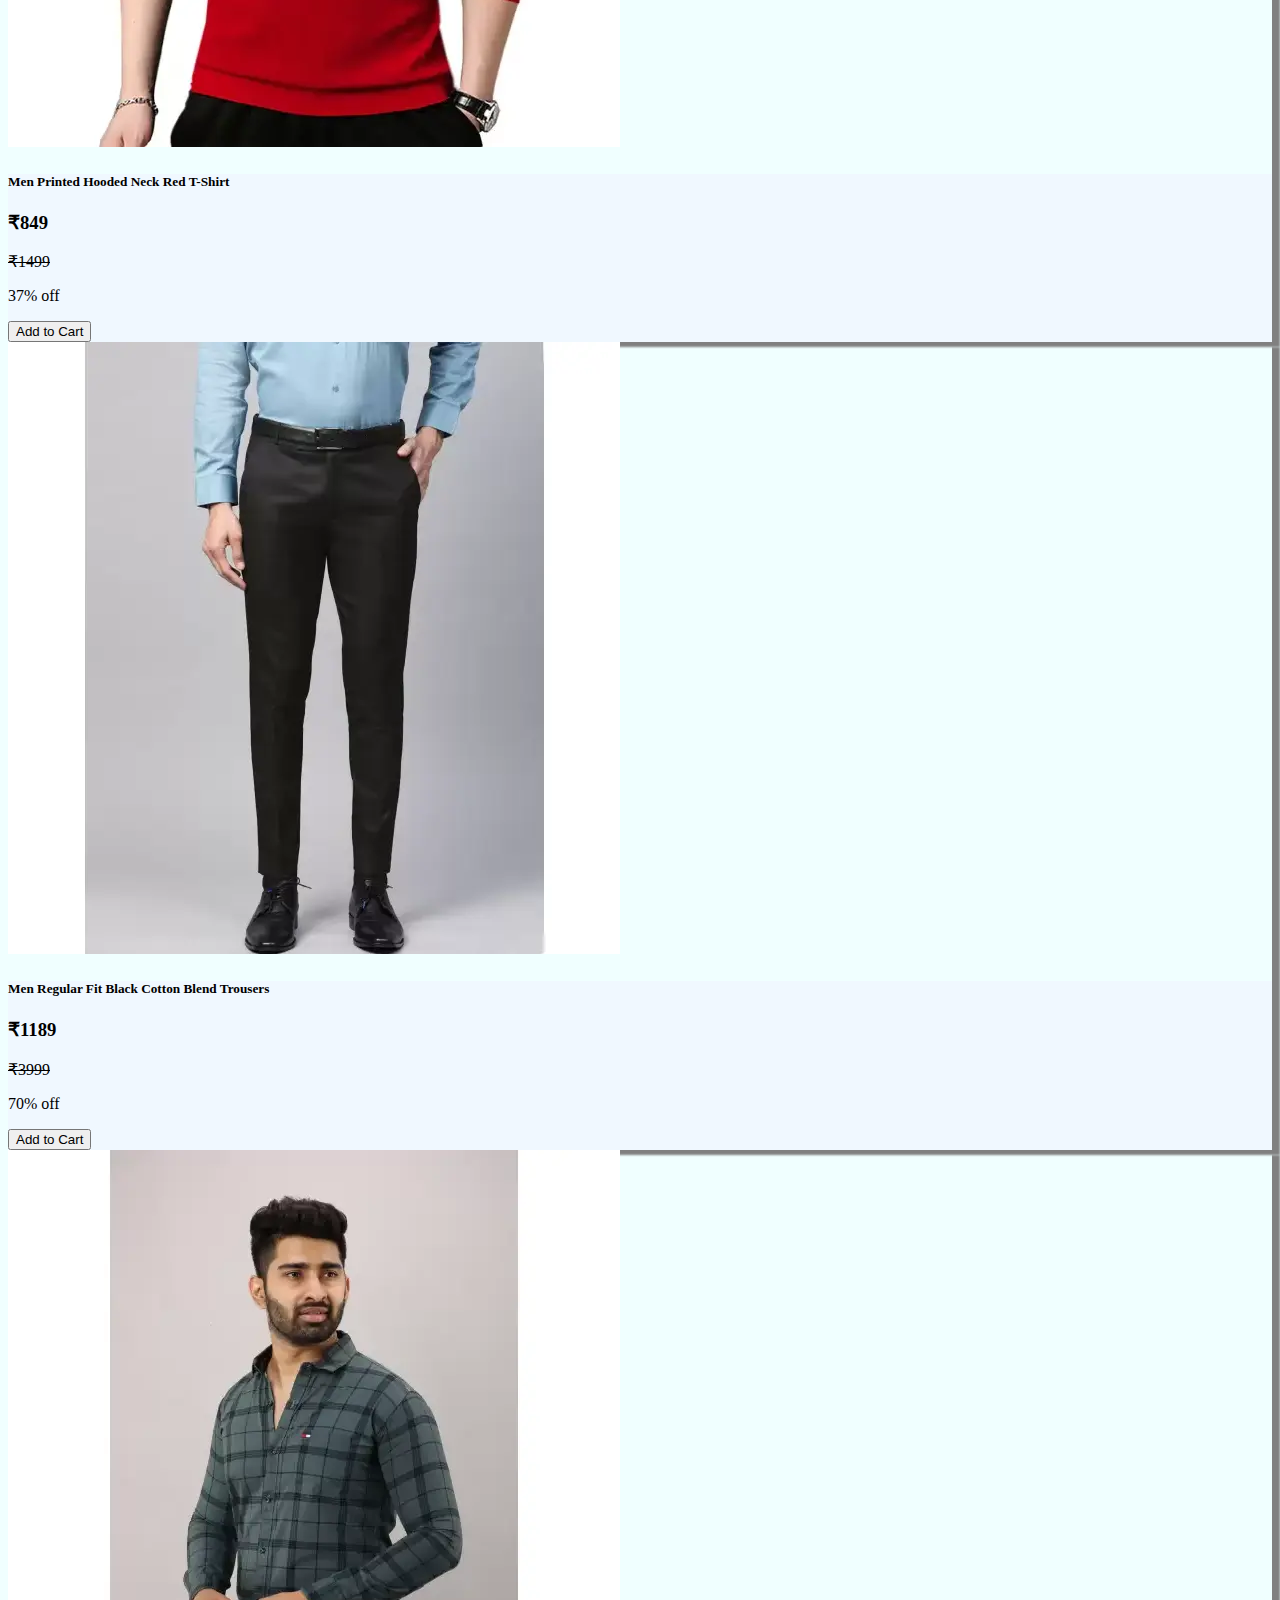
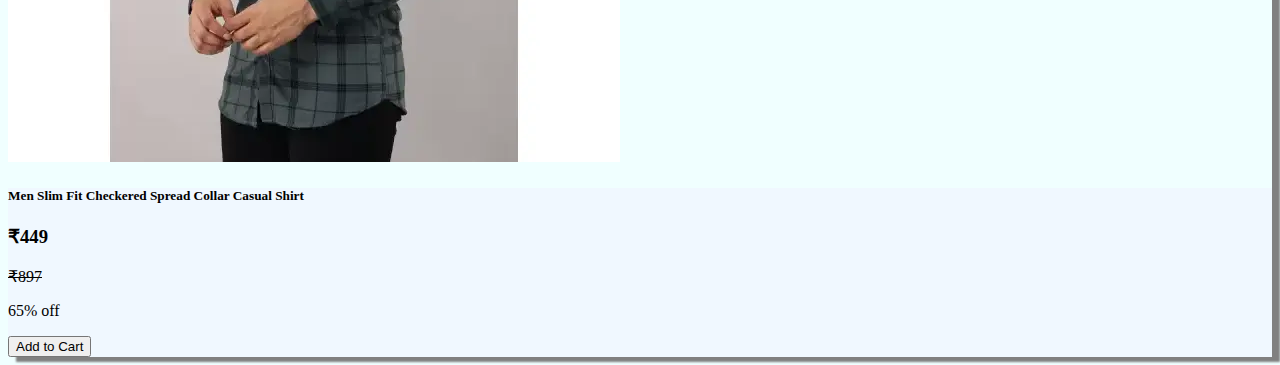
<file: mens.html>
<!DOCTYPE html>
<html lang="en">
<head>
    <meta charset="UTF-8">
    <meta http-equiv="X-UA-Compatible" content="IE=edge">
    <meta name="viewport" content="width=device-width, initial-scale=1.0">
    <link rel="shortcut icon" href="favicon (1).ico" type="image/x-icon">
    <link
      href="https://cdn.jsdelivr.net/npm/bootstrap@5.3.0-alpha1/dist/css/bootstrap.min.css"
      rel="stylesheet"
      integrity="sha384-GLhlTQ8iRABdZLl6O3oVMWSktQOp6b7In1Zl3/Jr59b6EGGoI1aFkw7cmDA6j6gD"
      crossorigin="anonymous"
    />
    <link rel="stylesheet" href="/styles/mens.css">
    <title>DPHD Vastralaya</title>
</head>
<body>
    <!-- nav bar start here -->
    <nav class="navbar navbar-expand-lg navbar-dark bg-dark">
        <div class="container-fluid">
          <a class="navbar-brand" href="/index.html">DPHD Vastralaya</a>
          <button
            class="navbar-toggler"
            type="button"
            data-bs-toggle="collapse"
            data-bs-target="#navbarSupportedContent"
            aria-controls="navbarSupportedContent"
            aria-expanded="false"
            aria-label="Toggle navigation"
          >
            <span class="navbar-toggler-icon"></span>
          </button>
          <div class="collapse navbar-collapse" id="navbarSupportedContent">
            <ul class="navbar-nav ms-auto mb-2 mb-lg-0">
              <li class="nav-item">
                <a class="nav-link active" aria-current="page" href="/womens.html">Womens</a>
              </li>
              <li class="nav-item">
                <a class="nav-link active" href="/mens.html">Mens</a>
              </li>
              <li class="nav-item">
                <a class="nav-link active" href="/kids.html">kids</a>
              </li>
              <li class="nav-item dropdown">
                <a
                  class="nav-link dropdown-toggle"
                  href="#"
                  role="button"
                  data-bs-toggle="dropdown"
                  aria-expanded="false"
                >
                 More 
                </a>
                <ul class="dropdown-menu">
                  <li><a class="dropdown-item" href="#"> Top Trendings</a></li>
                  <li><a class="dropdown-item" href="/sale.html">On Discounts</a>
                  </li>
                  <li>
                    <a class="dropdown-item" href="#">Home & Living</a>
                  </li>
                </ul>
              </li>
  
            </ul>
            <form class="d-flex" role="search">
              <input
                class="form-control me-2"
                type="search"
                placeholder="Search"
                aria-label="Search"
              />
              <button class="btn btn-outline-primary" type="submit">
                Search
              </button>
            </form>
          </div>
        </div>
      </nav>
      <!-- navbar end here -->
      <!-- menswear start here -->
      
      <center><h2 style="background-color: blue;">--MENS WEAR--</h2></center>
      <div class="row  row-cols-lg-4  g-4">
        <div class="col col-lg-3 col-md-4 col-6">
          <div class="card h-100 border-success border-3">
            <img src="images/m1.webp" class="card-img-top" alt="...">
            <div class="card-body">
              <h5 class="card-title">Boys casual shirt </h5>
              <p class="card-text"> <h3> ₹357 </h3> <p class="cut">₹699</p> 48% off</p>
              <button class="btn btn-outline-success me-2">Add to Cart</button>
            </div>
          </div>
        </div>
        <div class="col col-lg-3 col-md-4 col-6">
          <div class="card h-100 border-success border-3">
            <img src="images/m2.webp" class="card-img-top" alt="...">
            <div class="card-body">
              <h5 class="card-title">Boys casual shirt </h5>
              <p class="card-text">
               <h3> ₹280 </h3> <p class="cut">₹799</p> 64% off
              </p>
              <button class="btn btn-outline-success me-2">Add to Cart</button>
            </div>
          </div>
        </div>
        <div class="col col-lg-3 col-md-4 col-6">
          <div class="card h-100 border-success border-3">
            <img src="images/m3.webp" class="card-img-top" alt="...">
            <div class="card-body">
              <h5 class="card-title">Men Printed Round Neck Dark Green T-Shirt </h5>
              <p class="card-text">
                <h3> ₹307</h3> <p class="cut">₹699</p> 56% off </p>
                <button class="btn btn-outline-success me-2">Add to Cart</button>
            </div>
          </div>
        </div>
        <div class="col col-lg-3 col-md-4 col-6">
          <div class="card h-100 border-success border-3">
            <img src="images/m4.webp" class="card-img-top" alt="...">
            <div class="card-body">
              <h5 class="card-title">Men Self Design Pure Cotton Straight Kurta  </h5>
              <p class="card-text"> <h3> ₹494 </h3> <p class="cut">₹700</p> 59% off.</p>
              <button class="btn btn-outline-success me-2">Add to Cart</button>
            </div>
          </div>
        </div>
        <div class="col col-lg-3 col-md-4 col-6">
          <div class="card h-100 border-success border-3">
            <img src="images/m5.webp" class="card-img-top" alt="...">
            <div class="card-body">
              <h5 class="card-title">Men Slim Fit Checkered Mandarin Collar Casual Shirt </h5>
              <p class="card-text"> <h3> ₹799 </h3> <p class="cut">₹1499</p> 64% off</p>
              <button class="btn btn-outline-success me-2">Add to Cart</button>
            </div>
          </div>
        </div>
        <div class="col col-lg-3 col-md-4 col-6">
          <div class="card h-100 border-success border-3">
            <img src="images/m6.webp" class="card-img-top" alt="...">
            <div class="card-body">
              <h5 class="card-title">Men Slim Fit Black Lycra Blend Trousers </h5>
              <p class="card-text"> <h3> ₹849 </h3> <p class="cut">₹1999</p> 57% off</p>
              <button class="btn btn-outline-success me-2">Add to Cart</button>
            </div>
          </div>
        </div>
        <div class="col col-lg-3 col-md-4 col-6">
          <div class="card h-100 border-success border-3">
            <img src="images/m7.webp" class="card-img-top" alt="...">
            <div class="card-body">
              <h5 class="card-title">Pack of 4 Men Solid Round Neck Silver, Blue, Black, Grey T-Shirt </h5>
              <p class="card-text"> <h3> ₹799</h3> <p class="cut">₹2499</p> 63% off</p>
              <button class="btn btn-outline-success me-2">Add to Cart</button>
            </div>
          </div>
        </div>
        <div class="col col-lg-3 col-md-4 col-6">
          <div class="card h-100 border-success border-3">
            <img src="images/m8.webp" class="card-img-top" alt="...">
            <div class="card-body">
              <h5 class="card-title">Men Solid Henley Neck Dark Blue T-Shirt</h5>
              <p class="card-text"> <h3> ₹649 </h3> <p class="cut">₹899</p> 30% off</p>
              <button class="btn btn-outline-success me-2">Add to Cart</button>
            </div>
          </div>
        </div>
         <div class="col col-lg-3 col-md-4 col-6">
          <div class="card h-100 border-success border-3">
            <img src="images/m9.webp" class="card-img-top" alt="...">
            <div class="card-body">
              <h5 class="card-title">Men Color Block Round Neck Grey T-Shirt</h5>
              <p class="card-text"> <h3> ₹479 </h3> <p class="cut">₹1499</p> 68% off</p>
              <button class="btn btn-outline-success me-2">Add to Cart</button>
            </div>
          </div>
        </div>
        <div class="col col-lg-3 col-md-4 col-6">
          <div class="card h-100 border-success border-3 ">
            <img src="images/m10.webp" class="card-img-top" alt="...">
            <div class="card-body">
              <h5 class="card-title">Men Printed Hooded Neck Red T-Shirt</h5>
              <p class="card-text"> <h3> ₹849 </h3> <p class="cut">₹1499</p> 37% off</p>
              <button class="btn btn-outline-success me-2">Add to Cart</button>
            </div>
          </div>
        </div>
        <div class="col col-lg-3 col-md-4 col-6">
          <div class="card h-100 border-success border-3">
            <img src="images/m11.webp" class="card-img-top" alt="...">
            <div class="card-body">
              <h5 class="card-title">Men Regular Fit Black Cotton Blend Trousers</h5>
              <p class="card-text"> <h3> ₹1189 </h3> <p class="cut">₹3999</p> 70% off</p>
              <button class="btn btn-outline-success me-2">Add to Cart</button>
            </div>
          </div>
        </div>
        <div class="col col-lg-3 col-md-4 col-6">
          <div class="card h-100 border-success border-3">
            <img src="images/m12.webp" class="card-img-top" alt="...">
            <div class="card-body">
              <h5 class="card-title">Men Slim Fit Checkered Spread Collar Casual Shirt</h5>
              <p class="card-text"> <h3> ₹449  </h3> <p class="cut">₹897</p> 65% off</p>
              <button class="btn btn-outline-success me-2">Add to Cart</button>
            </div>
          </div>
        </div>
      </div>
    
    
      <script src="https://cdn.jsdelivr.net/npm/bootstrap@5.3.0-alpha1/dist/js/bootstrap.bundle.min.js"
    integrity="sha384-w76AqPfDkMBDXo30jS1Sgez6pr3x5MlQ1ZAGC+nuZB+EYdgRZgiwxhTBTkF7CXvN"
    crossorigin="anonymous">
  </script>
  <script>
    var addToCartButtons = document.querySelectorAll('.card button');

addToCartButtons.forEach(function(button) {
  button.addEventListener('click', addToCartClicked);
});

function addToCartClicked(event) {
  var button = event.target;
  var card  = button.parentElement;
  var productName = card.querySelector('h5').innerText;
  var productPrice = card.querySelector('h3').innerText;
  alert("Added to cart: " + productName + " " + productPrice);
} </script>
</body>
</html>
</file>
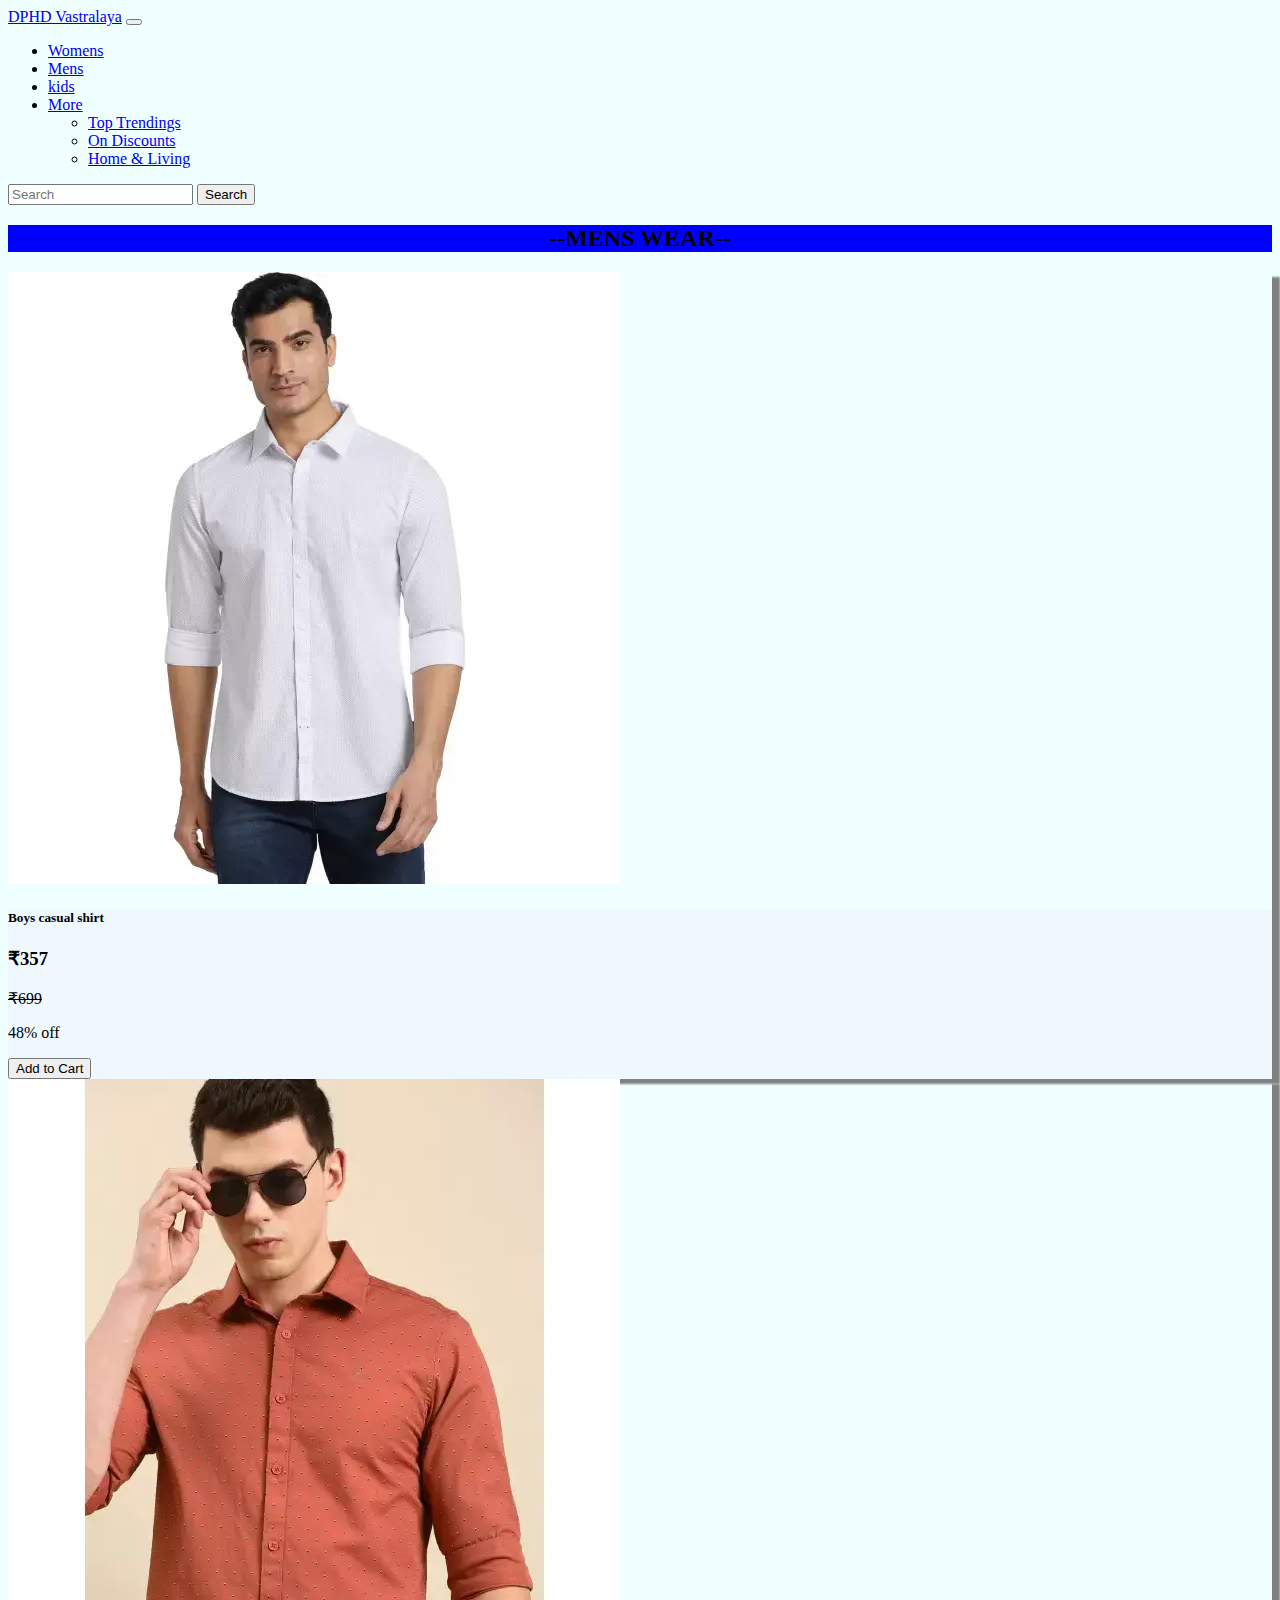
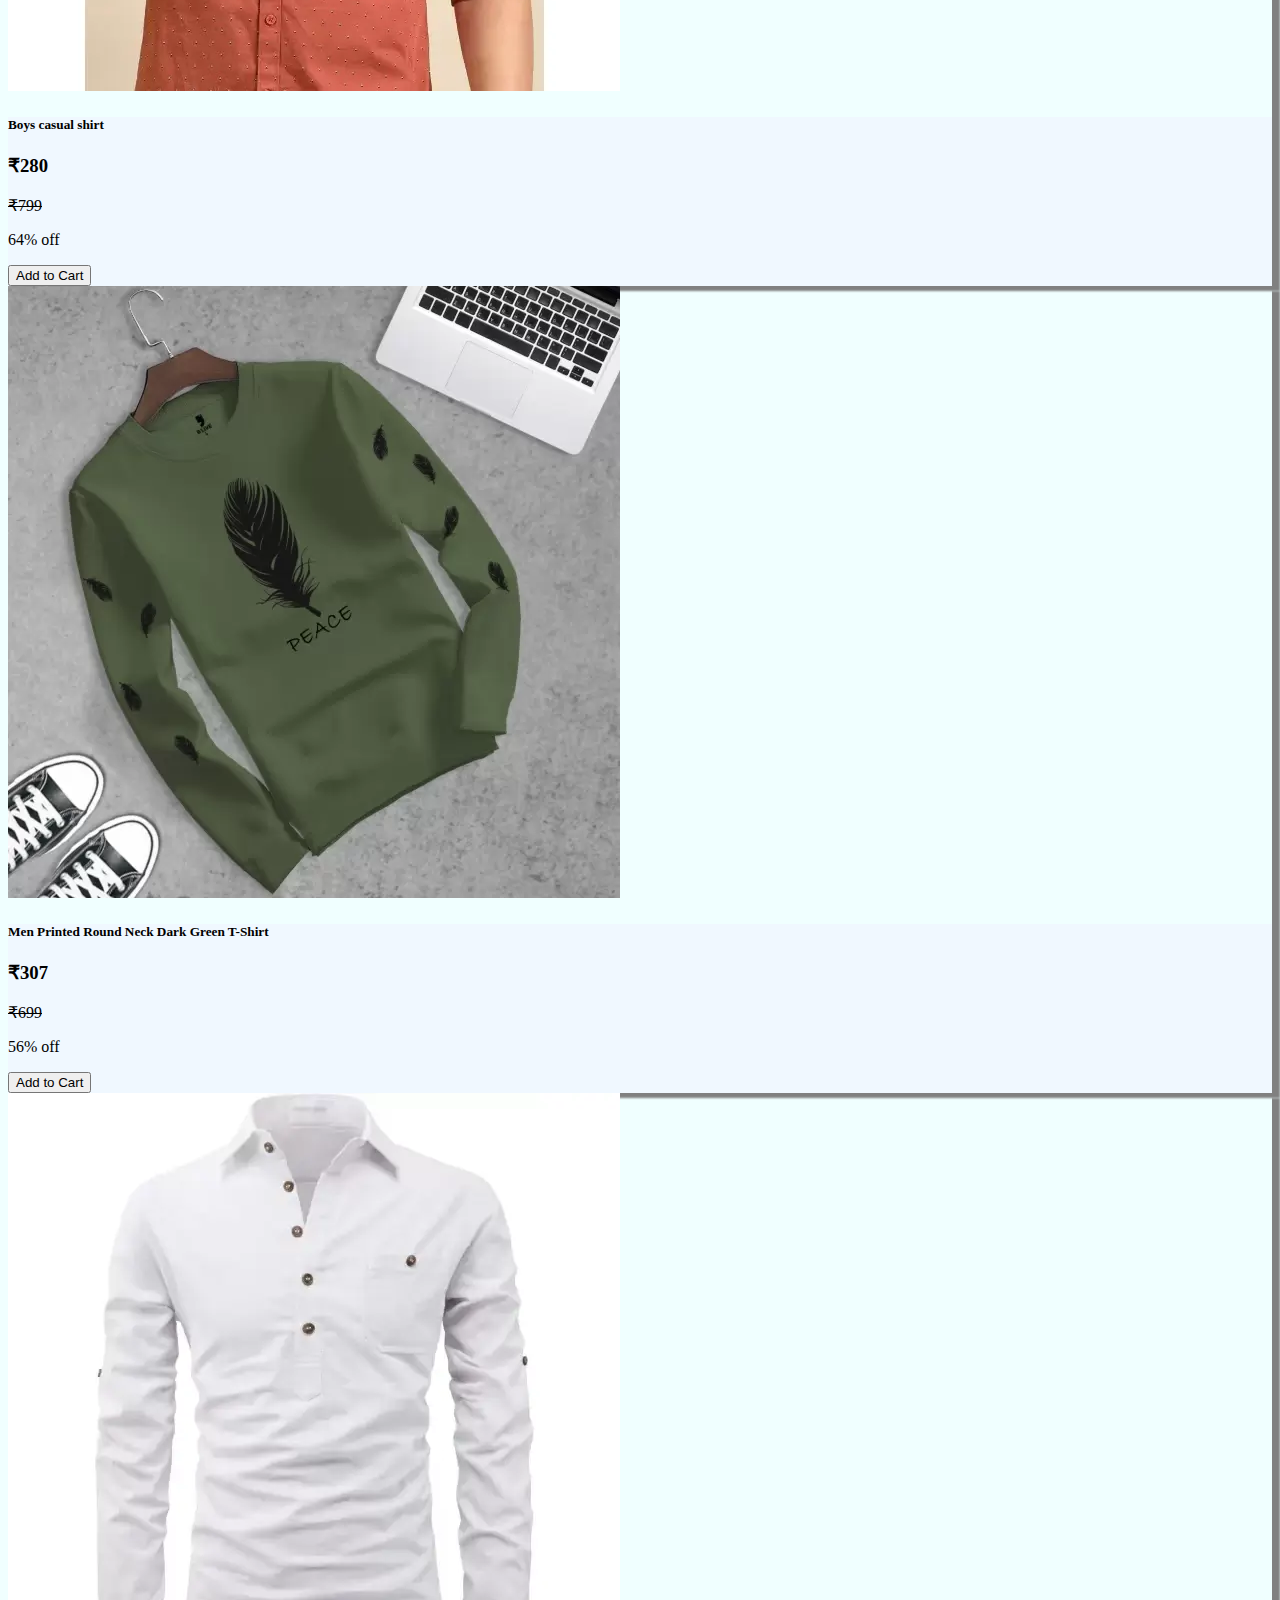
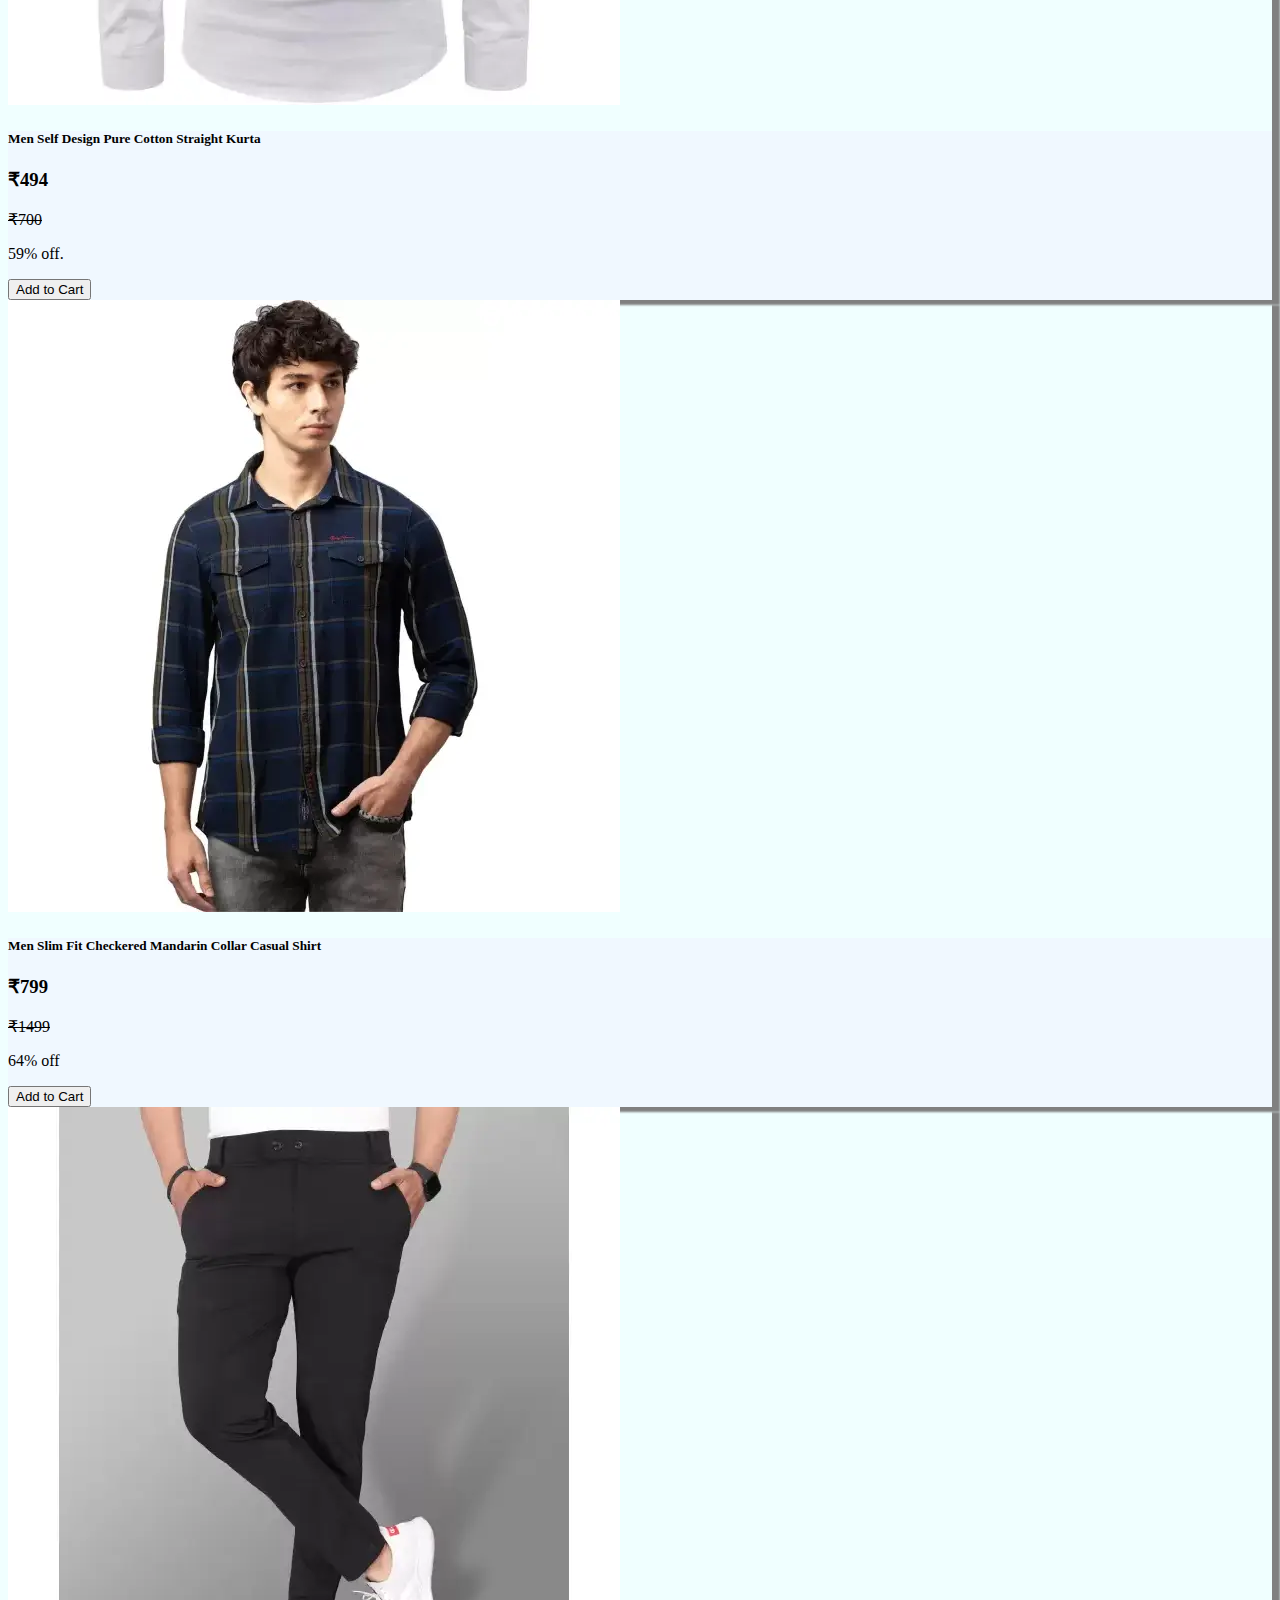
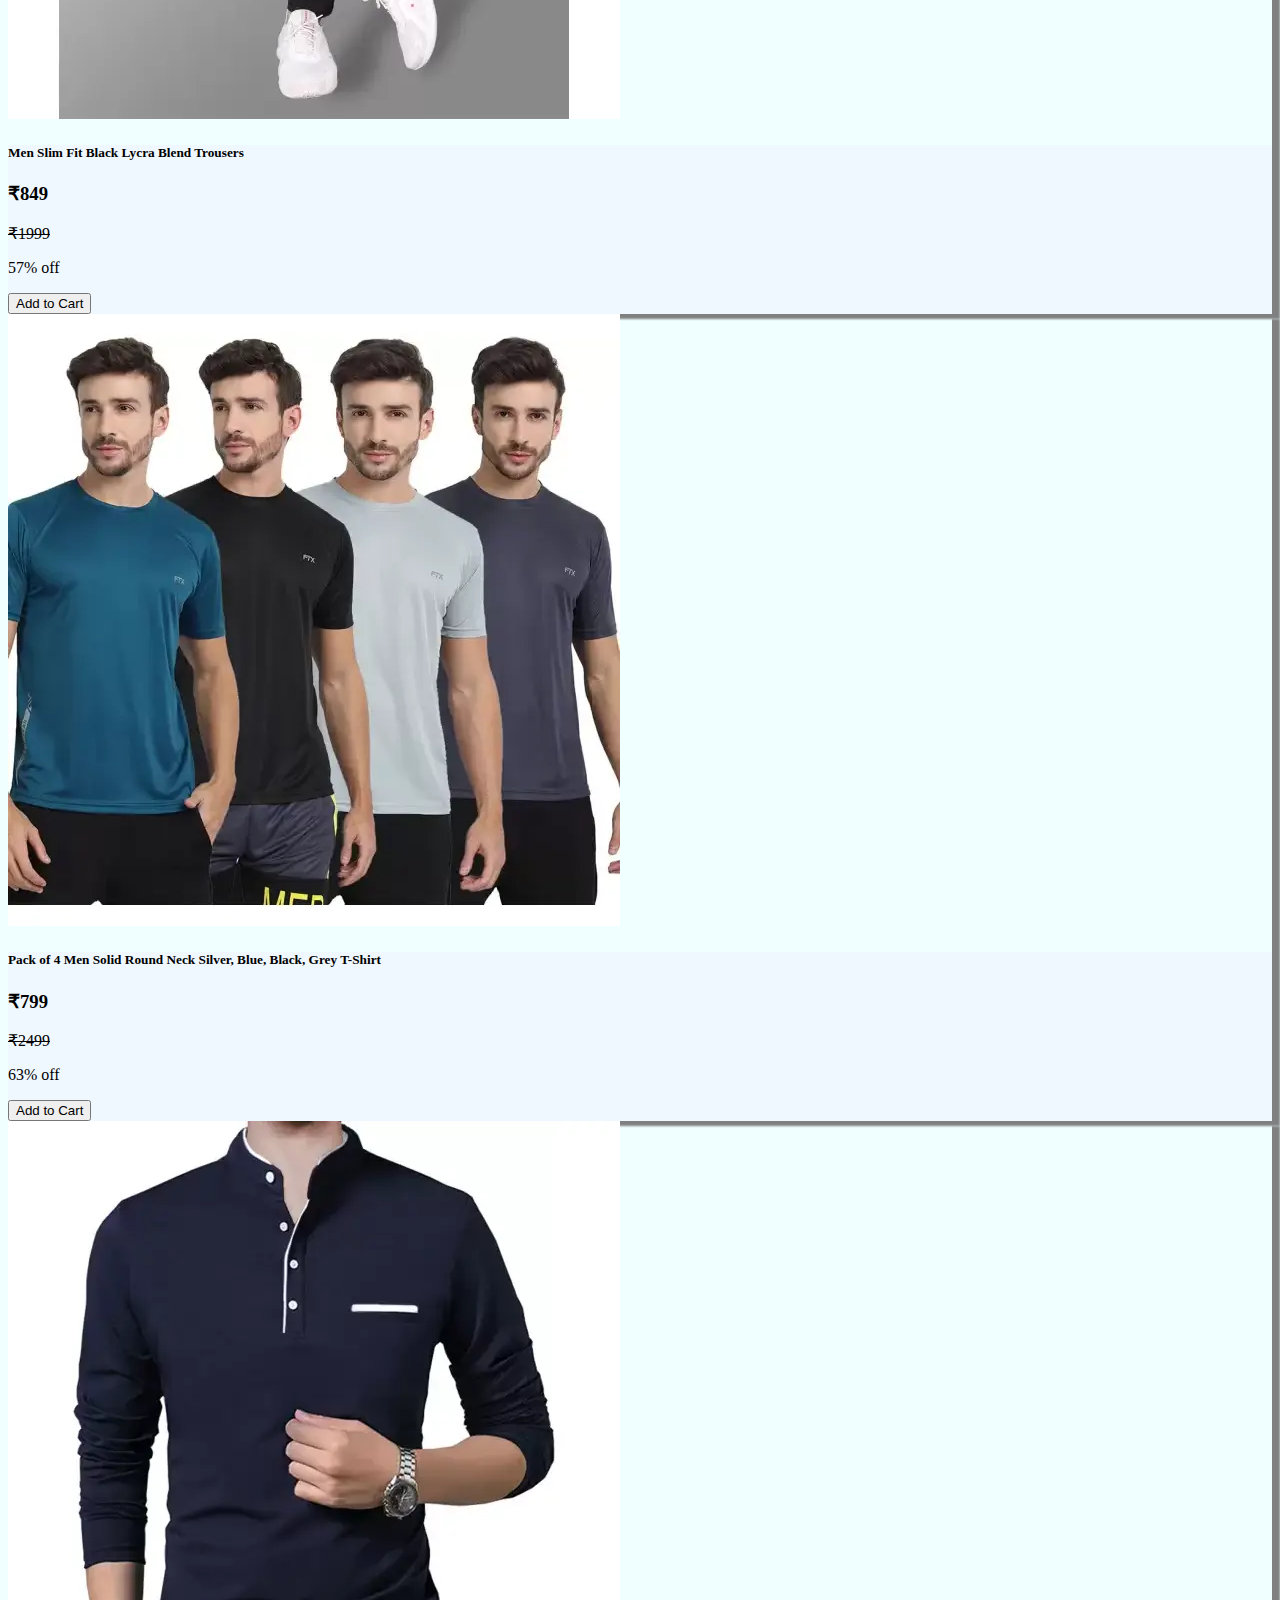
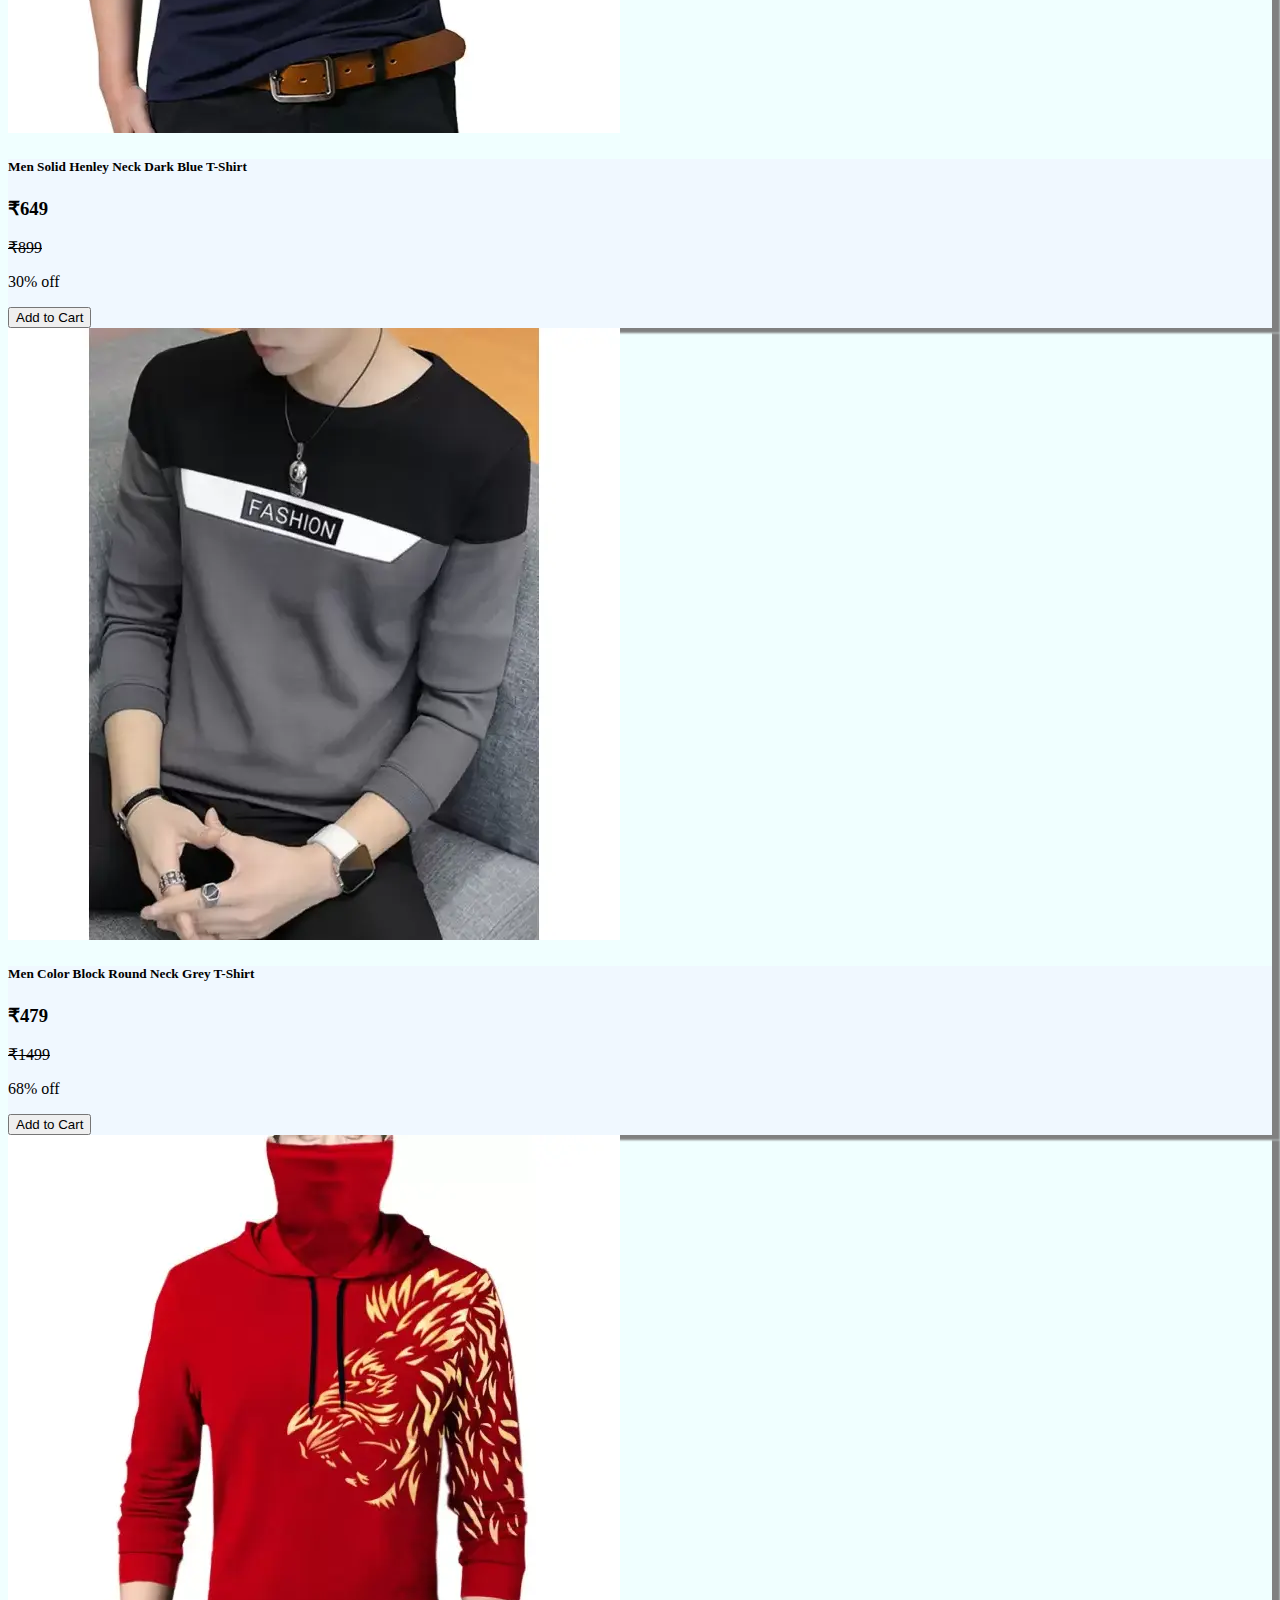
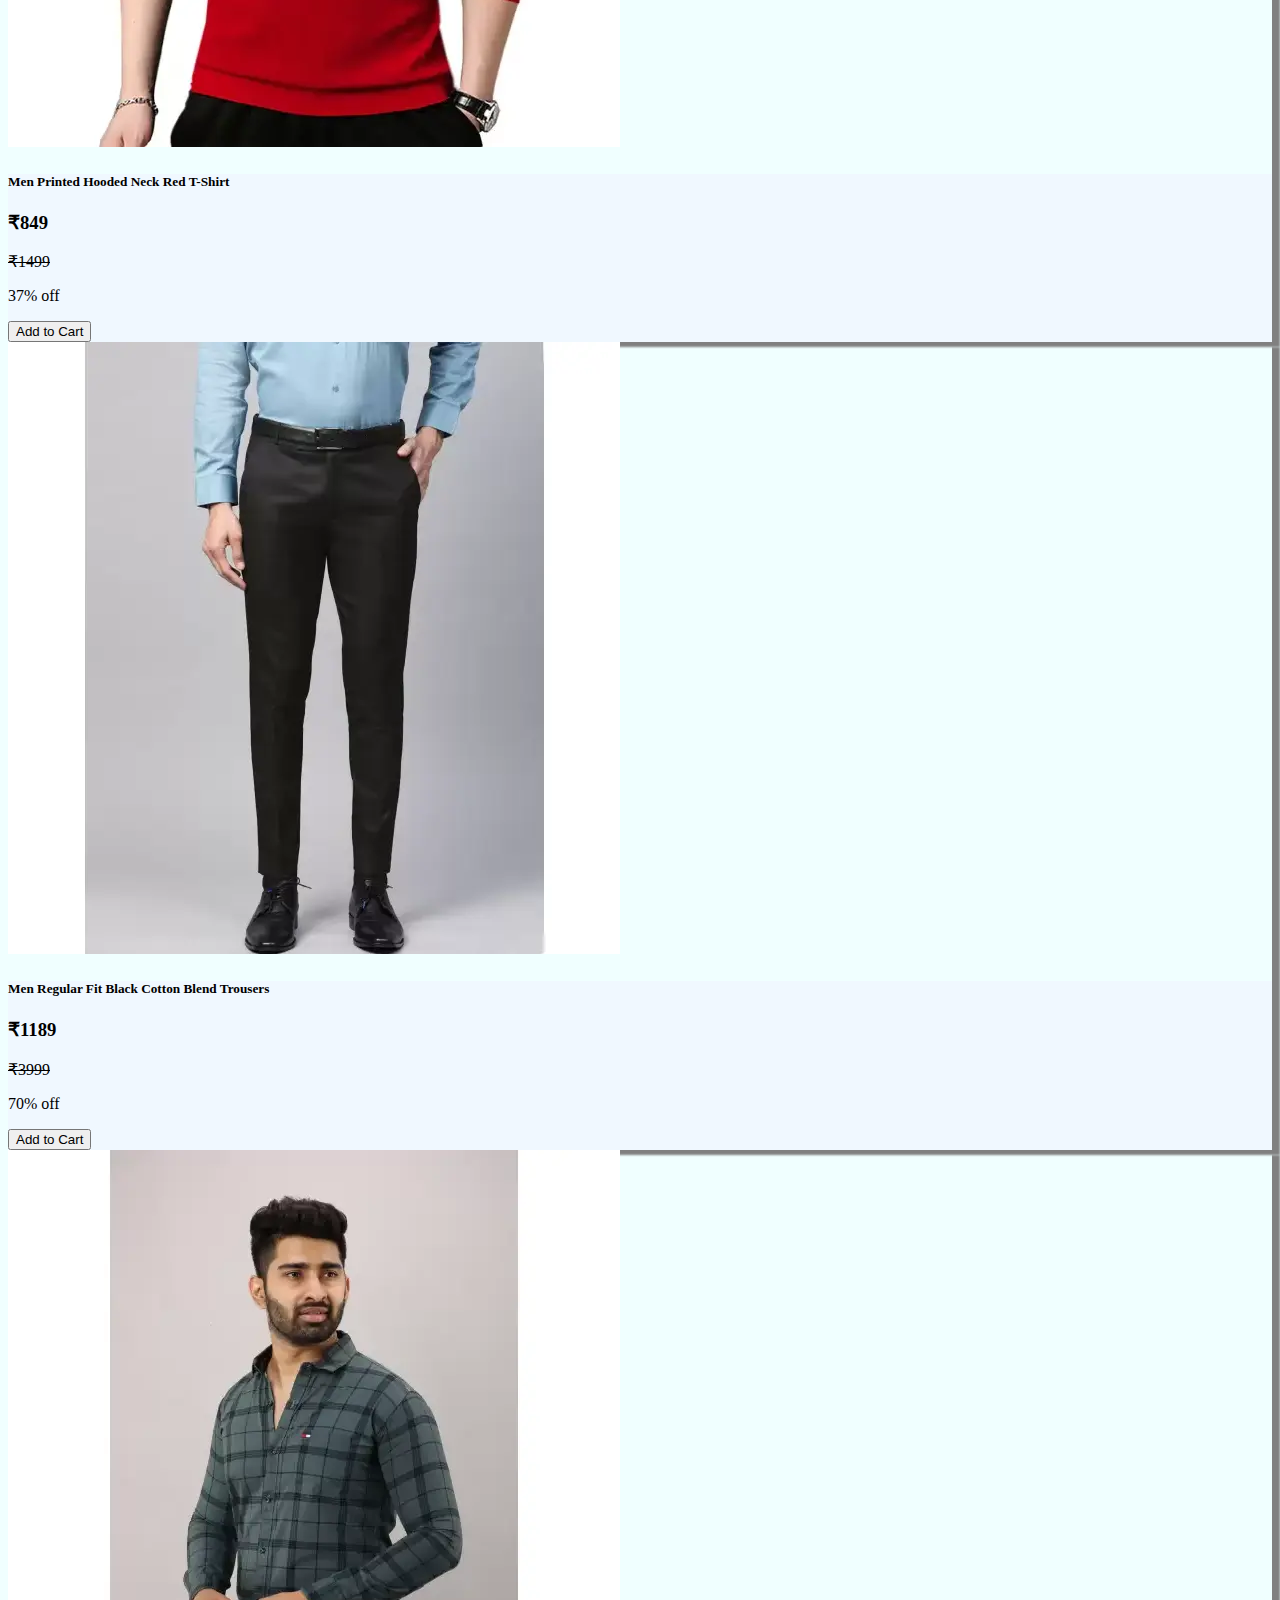
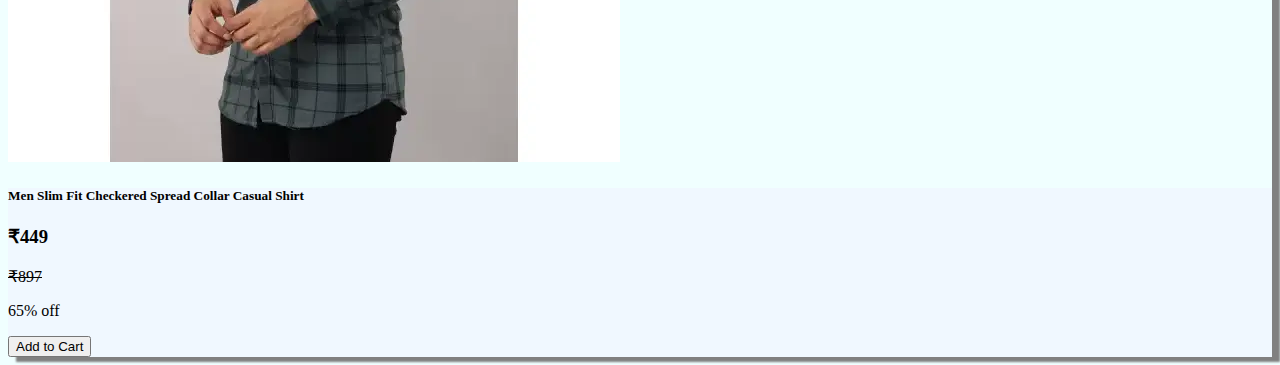
<file: html/mens.html>
<!DOCTYPE html>
<html lang="en">
<head>
    <meta charset="UTF-8">
    <meta http-equiv="X-UA-Compatible" content="IE=edge">
    <meta name="viewport" content="width=device-width, initial-scale=1.0">
    <link rel="shortcut icon" href="favicon (1).ico" type="image/x-icon">
    <link
      href="https://cdn.jsdelivr.net/npm/bootstrap@5.3.0-alpha1/dist/css/bootstrap.min.css"
      rel="stylesheet"
      integrity="sha384-GLhlTQ8iRABdZLl6O3oVMWSktQOp6b7In1Zl3/Jr59b6EGGoI1aFkw7cmDA6j6gD"
      crossorigin="anonymous"
    />
    <link rel="stylesheet" href="/styles/mens.css">
    <title>DPHD Vastralaya</title>
</head>
<body>
    <!-- nav bar start here -->
    <nav class="navbar navbar-expand-lg navbar-dark bg-dark">
        <div class="container-fluid">
          <a class="navbar-brand" href="/index.html">DPHD Vastralaya</a>
          <button
            class="navbar-toggler"
            type="button"
            data-bs-toggle="collapse"
            data-bs-target="#navbarSupportedContent"
            aria-controls="navbarSupportedContent"
            aria-expanded="false"
            aria-label="Toggle navigation"
          >
            <span class="navbar-toggler-icon"></span>
          </button>
          <div class="collapse navbar-collapse" id="navbarSupportedContent">
            <ul class="navbar-nav ms-auto mb-2 mb-lg-0">
              <li class="nav-item">
                <a class="nav-link active" aria-current="page" href="/html/womens.html">Womens</a>
              </li>
              <li class="nav-item">
                <a class="nav-link active" href="/html/mens.html">Mens</a>
              </li>
              <li class="nav-item">
                <a class="nav-link active" href="/html/kids.html">kids</a>
              </li>
              <li class="nav-item dropdown">
                <a
                  class="nav-link dropdown-toggle"
                  href="#"
                  role="button"
                  data-bs-toggle="dropdown"
                  aria-expanded="false"
                >
                 More 
                </a>
                <ul class="dropdown-menu">
                  <li><a class="dropdown-item" href="#"> Top Trendings</a></li>
                  <li><a class="dropdown-item" href="/html/sale.html">On Discounts</a>
                  </li>
                  <li>
                    <a class="dropdown-item" href="#">Home & Living</a>
                  </li>
                </ul>
              </li>
  
            </ul>
            <form class="d-flex" role="search">
              <input
                class="form-control me-2"
                type="search"
                placeholder="Search"
                aria-label="Search"
              />
              <button class="btn btn-outline-primary" type="submit">
                Search
              </button>
            </form>
          </div>
        </div>
      </nav>
      <!-- navbar end here -->
      <!-- menswear start here -->
      
      <center><h2 style="background-color: blue;">--MENS WEAR--</h2></center>
      <div class="row  row-cols-lg-4  g-4">
        <div class="col col-lg-3 col-md-4 col-6">
          <div class="card h-100 border-success border-3">
            <img src="/images/m1.webp" class="card-img-top" alt="...">
            <div class="card-body">
              <h5 class="card-title">Boys casual shirt </h5>
              <p class="card-text"> <h3> ₹357 </h3> <p class="cut">₹699</p> 48% off</p>
              <button class="btn btn-outline-success me-2">Add to Cart</button>
            </div>
          </div>
        </div>
        <div class="col col-lg-3 col-md-4 col-6">
          <div class="card h-100 border-success border-3">
            <img src="/images/m2.webp" class="card-img-top" alt="...">
            <div class="card-body">
              <h5 class="card-title">Boys casual shirt </h5>
              <p class="card-text">
               <h3> ₹280 </h3> <p class="cut">₹799</p> 64% off
              </p>
              <button class="btn btn-outline-success me-2">Add to Cart</button>
            </div>
          </div>
        </div>
        <div class="col col-lg-3 col-md-4 col-6">
          <div class="card h-100 border-success border-3">
            <img src="/images/m3.webp" class="card-img-top" alt="...">
            <div class="card-body">
              <h5 class="card-title">Men Printed Round Neck Dark Green T-Shirt </h5>
              <p class="card-text">
                <h3> ₹307</h3> <p class="cut">₹699</p> 56% off </p>
                <button class="btn btn-outline-success me-2">Add to Cart</button>
            </div>
          </div>
        </div>
        <div class="col col-lg-3 col-md-4 col-6">
          <div class="card h-100 border-success border-3">
            <img src="/images/m4.webp" class="card-img-top" alt="...">
            <div class="card-body">
              <h5 class="card-title">Men Self Design Pure Cotton Straight Kurta  </h5>
              <p class="card-text"> <h3> ₹494 </h3> <p class="cut">₹700</p> 59% off.</p>
              <button class="btn btn-outline-success me-2">Add to Cart</button>
            </div>
          </div>
        </div>
        <div class="col col-lg-3 col-md-4 col-6">
          <div class="card h-100 border-success border-3">
            <img src="/images/m5.webp" class="card-img-top" alt="...">
            <div class="card-body">
              <h5 class="card-title">Men Slim Fit Checkered Mandarin Collar Casual Shirt </h5>
              <p class="card-text"> <h3> ₹799 </h3> <p class="cut">₹1499</p> 64% off</p>
              <button class="btn btn-outline-success me-2">Add to Cart</button>
            </div>
          </div>
        </div>
        <div class="col col-lg-3 col-md-4 col-6">
          <div class="card h-100 border-success border-3">
            <img src="/images/m6.webp" class="card-img-top" alt="...">
            <div class="card-body">
              <h5 class="card-title">Men Slim Fit Black Lycra Blend Trousers </h5>
              <p class="card-text"> <h3> ₹849 </h3> <p class="cut">₹1999</p> 57% off</p>
              <button class="btn btn-outline-success me-2">Add to Cart</button>
            </div>
          </div>
        </div>
        <div class="col col-lg-3 col-md-4 col-6">
          <div class="card h-100 border-success border-3">
            <img src="/images/m7.webp" class="card-img-top" alt="...">
            <div class="card-body">
              <h5 class="card-title">Pack of 4 Men Solid Round Neck Silver, Blue, Black, Grey T-Shirt </h5>
              <p class="card-text"> <h3> ₹799</h3> <p class="cut">₹2499</p> 63% off</p>
              <button class="btn btn-outline-success me-2">Add to Cart</button>
            </div>
          </div>
        </div>
        <div class="col col-lg-3 col-md-4 col-6">
          <div class="card h-100 border-success border-3">
            <img src="/images/m8.webp" class="card-img-top" alt="...">
            <div class="card-body">
              <h5 class="card-title">Men Solid Henley Neck Dark Blue T-Shirt</h5>
              <p class="card-text"> <h3> ₹649 </h3> <p class="cut">₹899</p> 30% off</p>
              <button class="btn btn-outline-success me-2">Add to Cart</button>
            </div>
          </div>
        </div>
         <div class="col col-lg-3 col-md-4 col-6">
          <div class="card h-100 border-success border-3">
            <img src="/images/m9.webp" class="card-img-top" alt="...">
            <div class="card-body">
              <h5 class="card-title">Men Color Block Round Neck Grey T-Shirt</h5>
              <p class="card-text"> <h3> ₹479 </h3> <p class="cut">₹1499</p> 68% off</p>
              <button class="btn btn-outline-success me-2">Add to Cart</button>
            </div>
          </div>
        </div>
        <div class="col col-lg-3 col-md-4 col-6">
          <div class="card h-100 border-success border-3 ">
            <img src="/images/m10.webp" class="card-img-top" alt="...">
            <div class="card-body">
              <h5 class="card-title">Men Printed Hooded Neck Red T-Shirt</h5>
              <p class="card-text"> <h3> ₹849 </h3> <p class="cut">₹1499</p> 37% off</p>
              <button class="btn btn-outline-success me-2">Add to Cart</button>
            </div>
          </div>
        </div>
        <div class="col col-lg-3 col-md-4 col-6">
          <div class="card h-100 border-success border-3">
            <img src="/images/m11.webp" class="card-img-top" alt="...">
            <div class="card-body">
              <h5 class="card-title">Men Regular Fit Black Cotton Blend Trousers</h5>
              <p class="card-text"> <h3> ₹1189 </h3> <p class="cut">₹3999</p> 70% off</p>
              <button class="btn btn-outline-success me-2">Add to Cart</button>
            </div>
          </div>
        </div>
        <div class="col col-lg-3 col-md-4 col-6">
          <div class="card h-100 border-success border-3">
            <img src="/images/m12.webp" class="card-img-top" alt="...">
            <div class="card-body">
              <h5 class="card-title">Men Slim Fit Checkered Spread Collar Casual Shirt</h5>
              <p class="card-text"> <h3> ₹449  </h3> <p class="cut">₹897</p> 65% off</p>
              <button class="btn btn-outline-success me-2">Add to Cart</button>
            </div>
          </div>
        </div>
      </div>
    
    
      <script src="https://cdn.jsdelivr.net/npm/bootstrap@5.3.0-alpha1/dist/js/bootstrap.bundle.min.js"
    integrity="sha384-w76AqPfDkMBDXo30jS1Sgez6pr3x5MlQ1ZAGC+nuZB+EYdgRZgiwxhTBTkF7CXvN"
    crossorigin="anonymous">
  </script>
  <script src="/js/mens.js"></script>
</body>
</html>
</file>
<file: styles/kids.css>
body{
    background-color: azure;
}
.card{
    box-shadow: grey   8px 5px 2px 0px;
    box-sizing: border-box;
  
}
.cut{
  text-decoration: line-through;
}
.card-body{
    background-color: aliceblue;
}
</file>
<file: styles/mens.css>
body{
    background-color: azure;
}
.card{
    box-shadow: grey   8px 5px 2px 0px;
    box-sizing: border-box;
  
}
.cut{
    text-decoration: line-through;
}
.card-body{
    background-color: aliceblue;
}
</file>
